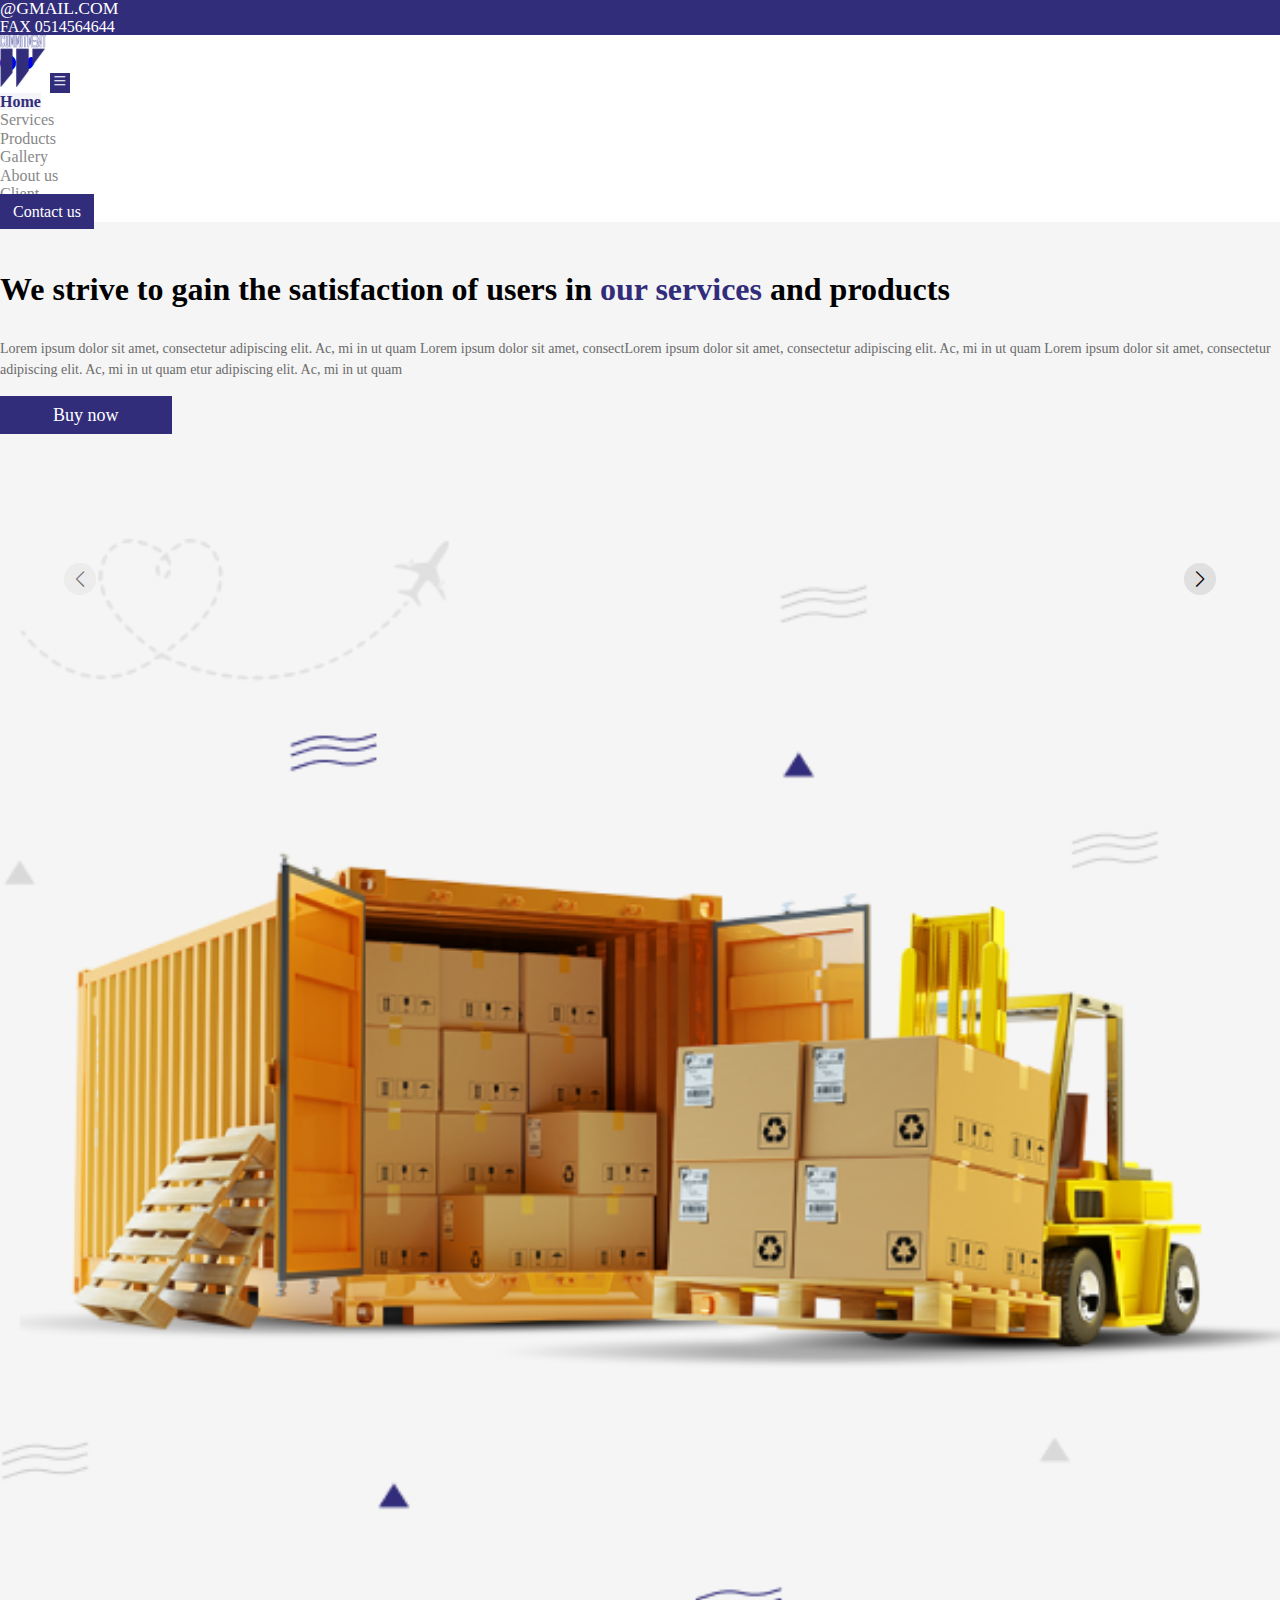
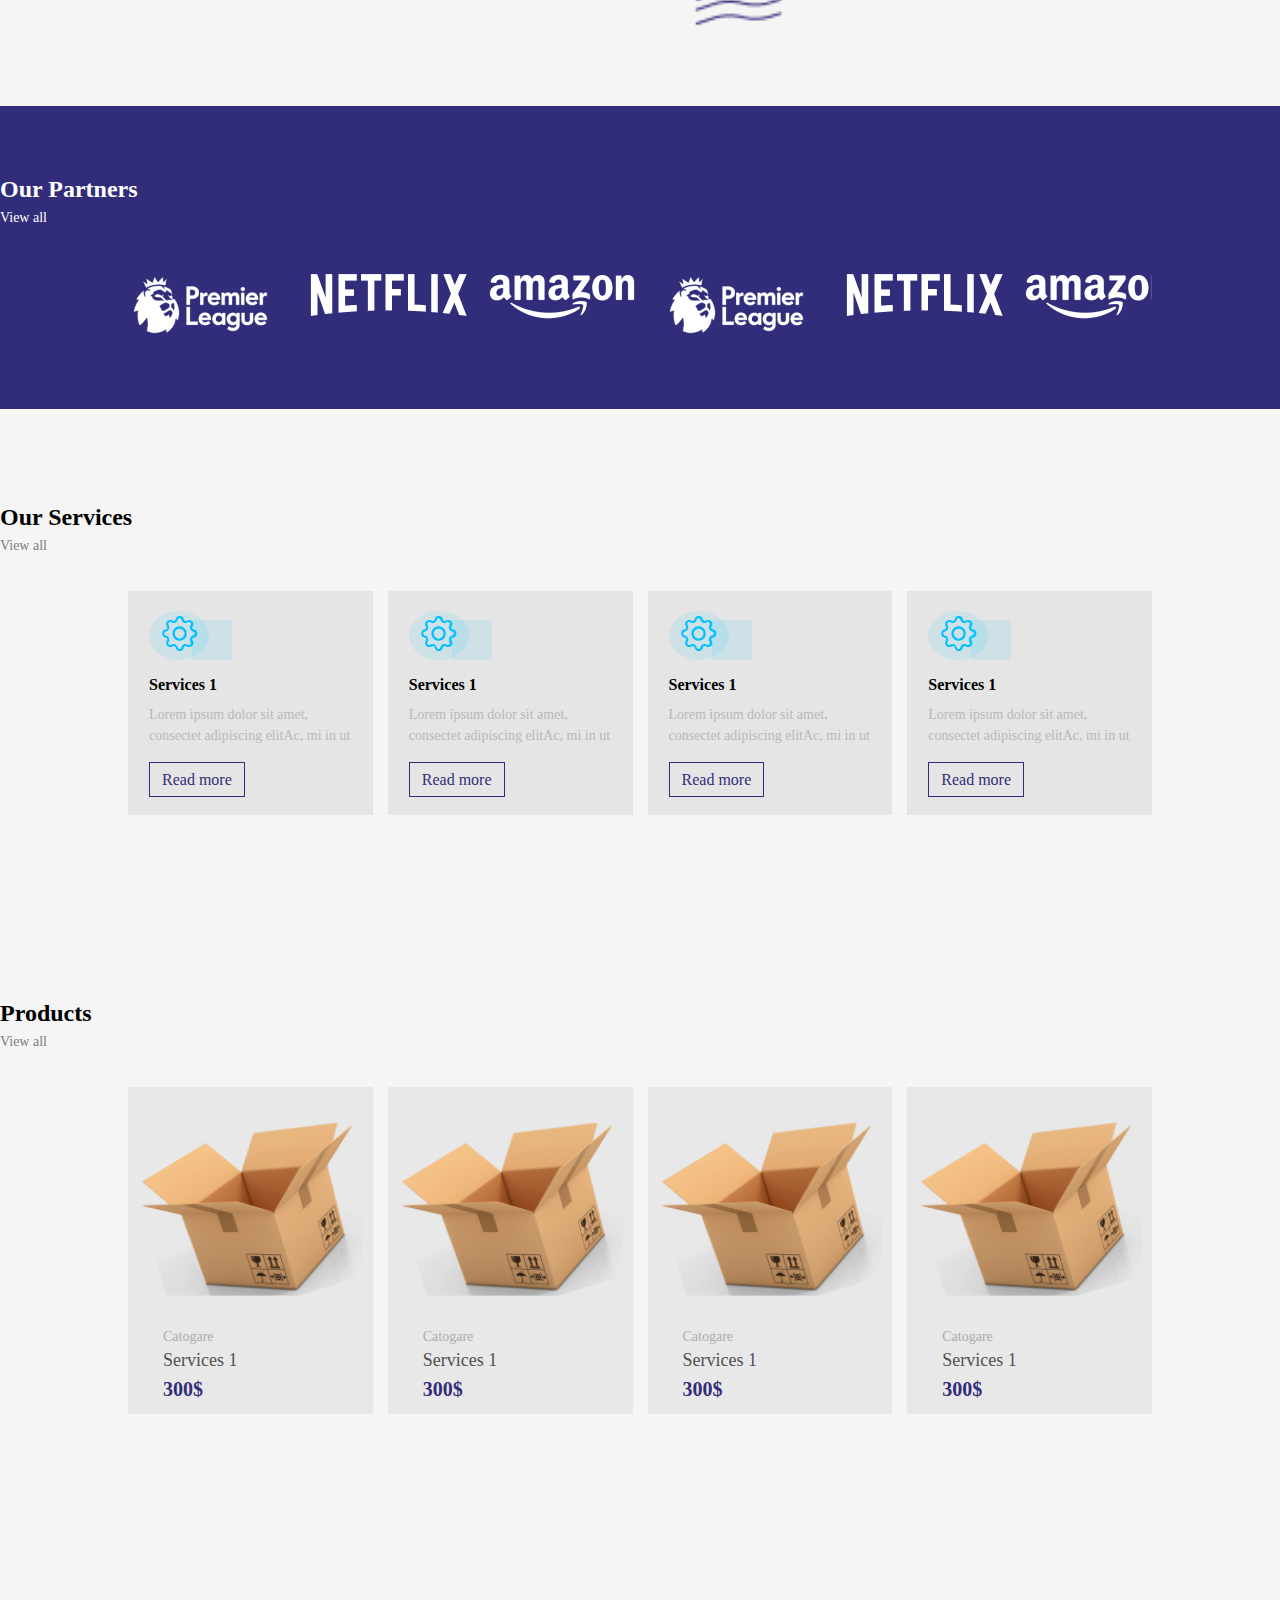
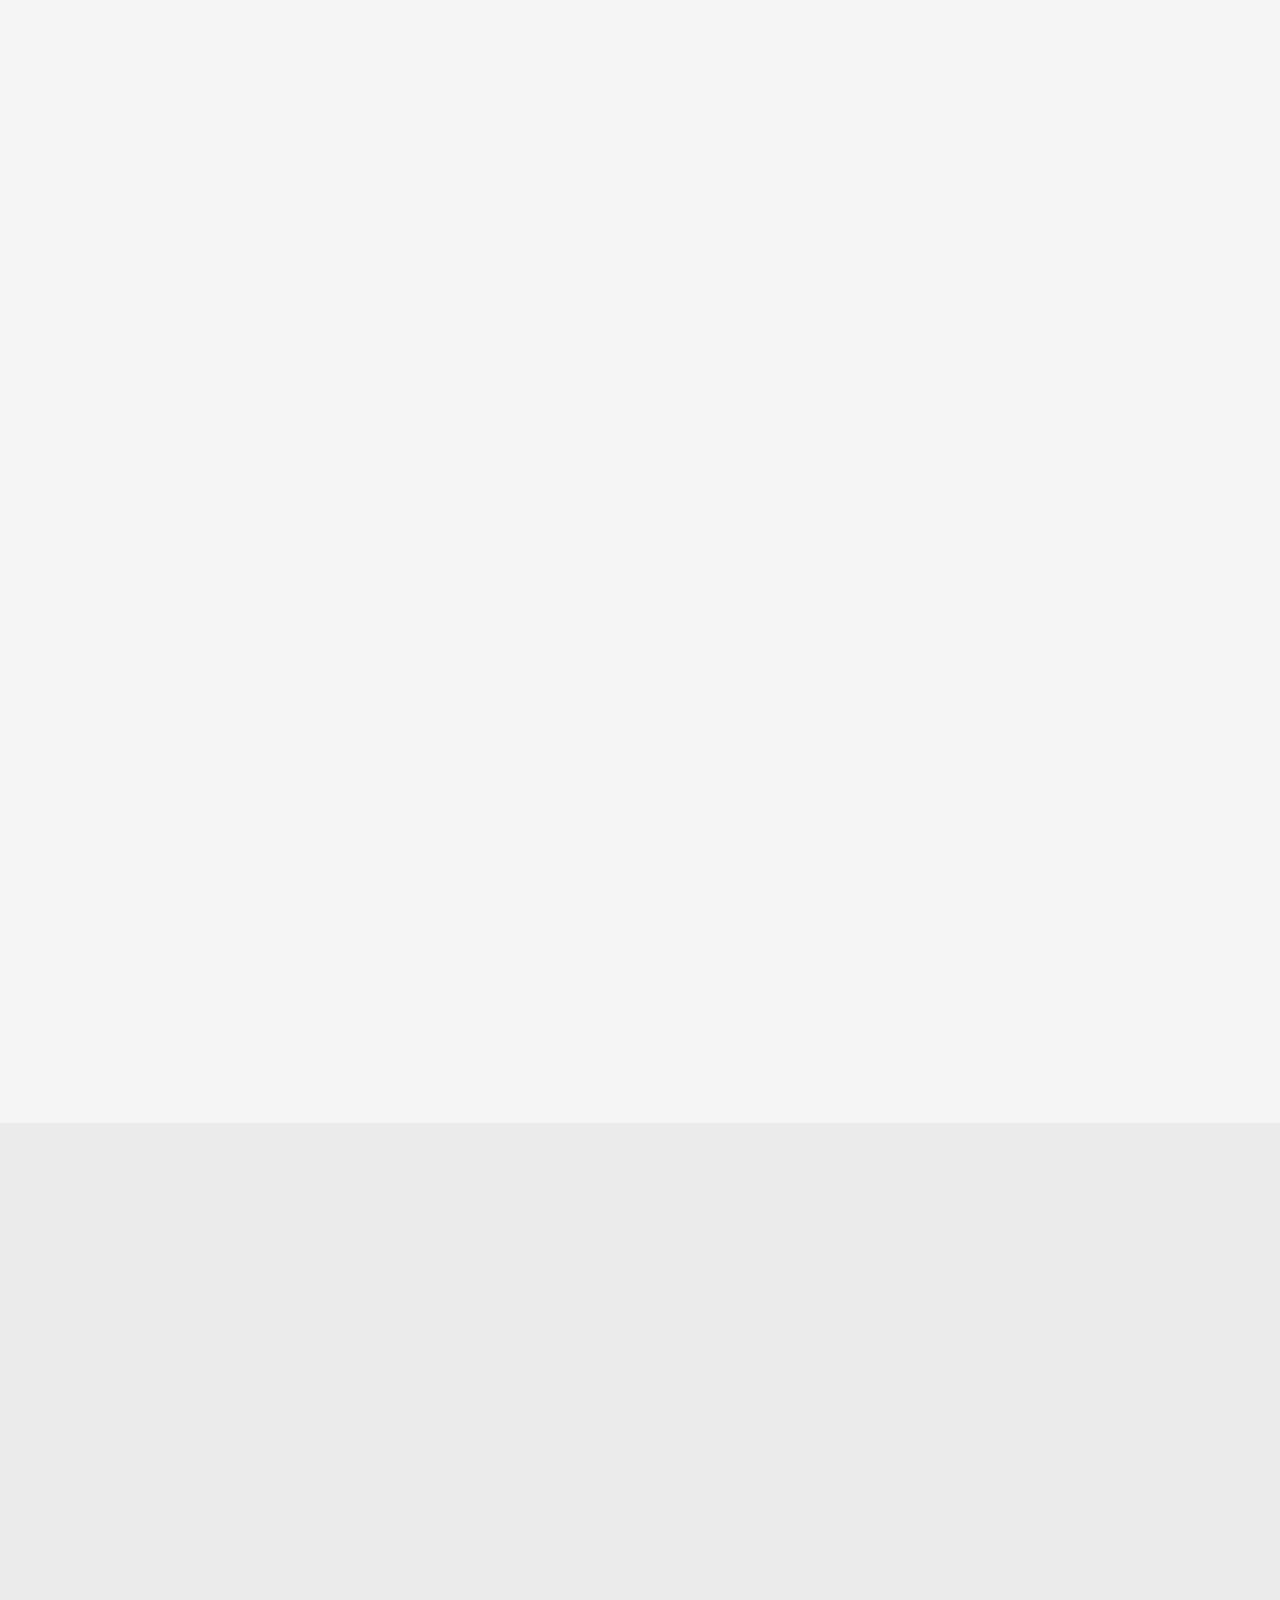
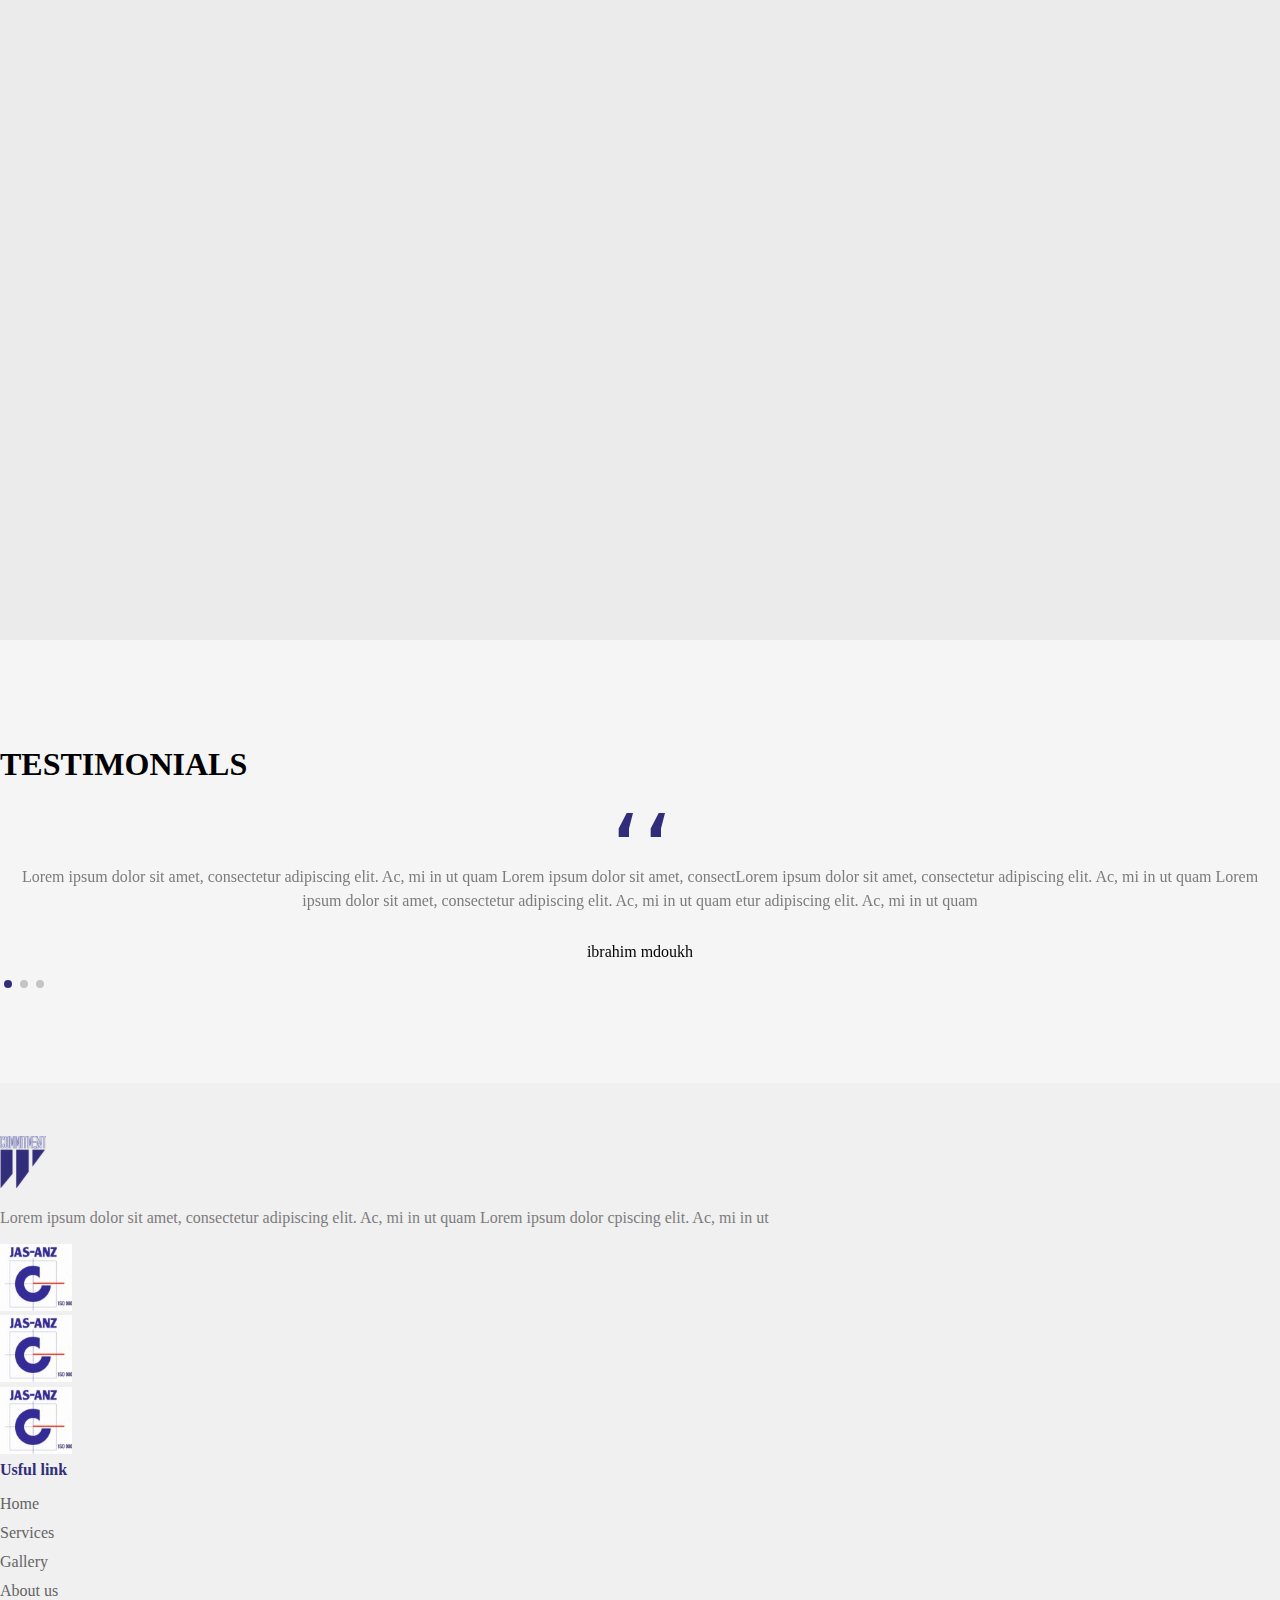
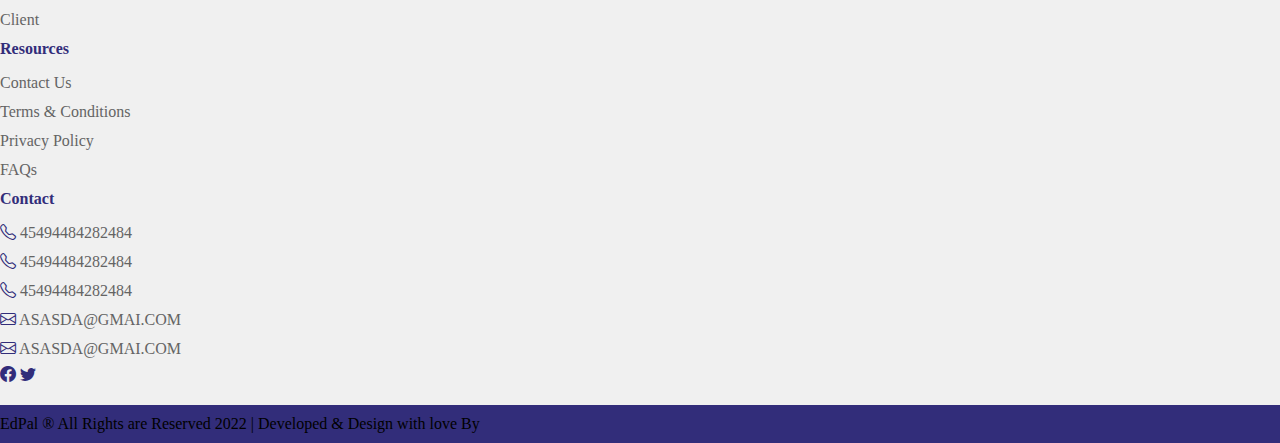
<file: index.html>
<!doctype html>
<html lang="en">

<head>
    <meta charset="utf-8">
    <meta name="viewport" content="width=device-width, initial-scale=1">
    <title>شركة</title>
    <!-- cdn bootstrap -->
    <link href="https://cdn.jsdelivr.net/npm/bootstrap@5.2.3/dist/css/bootstrap.min.css" rel="stylesheet"
        integrity="sha384-rbsA2VBKQhggwzxH7pPCaAqO46MgnOM80zW1RWuH61DGLwZJEdK2Kadq2F9CUG65" crossorigin="anonymous">
    <!-- icone -->
    <link rel="stylesheet" href="https://cdn.jsdelivr.net/npm/bootstrap-icons@1.10.2/font/bootstrap-icons.css">
    <!-- normalize -->
    <link rel="stylesheet" href="css/normalize.css">
    <!-- font -->
    <link rel="preconnect" href="https://fonts.googleapis.com">
    <link rel="preconnect" href="https://fonts.gstatic.com" crossorigin>
    <link
        href="https://fonts.googleapis.com/css2?family=Poppins:ital,wght@0,100;0,200;0,300;0,400;0,500;0,600;0,700;0,800;0,900;1,100;1,200;1,300;1,500;1,600;1,700;1,800;1,900&display=swap"
        rel="stylesheet">
    <!-- swiper -->
    <link rel="stylesheet" href="https://cdn.jsdelivr.net/npm/swiper@8/swiper-bundle.min.css" />
    <!-- animat css -->
    <link rel="stylesheet" href="css/animate.css">
    <!-- main css -->
    <link rel="stylesheet" href="css/main.css">
</head>

<body>
    <!-- header -->
    <header class="d-flex flex-column position-sticky">
        <div class="contact-detals">
            <div class="container d-flex justify-content-around align-items-center">
                <div class="d-flex w-100">
                    <p class="ms-3 mb-0"><i class="bi bi-envelope-fill"></i> DFSF@GMAIL.COM</p>
                    <p class="ms-3 mb-0"> FAX 0514564644</p>
                    <p class="ms-3 mb-0"><i class="bi bi-telephone"></i> 0514564644</p>
                </div>
                <div class="d-flex justify-content-end flex-shrink-1">
                    <a href="#" class="me-3 mb-0 text-white"><i class="bi bi-facebook"></i></a>
                    <a href="#" class="me-3 mb-0 text-white"><i class="bi bi-twitter"></i></a>
                </div>
            </div>
        </div>
        <nav class="navbar navbar-expand-lg bg-light">
            <div class="container">
                <a class="navbar-brand" href="index.html">
                    <svg width="46" height="52" viewBox="0 0 46 52" fill="none" xmlns="http://www.w3.org/2000/svg"
                        xmlns:xlink="http://www.w3.org/1999/xlink">
                        <rect width="46" height="52" fill="url(#pattern0)" />
                        <defs>
                            <pattern id="pattern0" patternContentUnits="objectBoundingBox" width="1" height="1">
                                <use xlink:href="#image0_48_845"
                                    transform="translate(0 -0.00594909) scale(0.00359712 0.00318207)" />
                            </pattern>
                            <image id="image0_48_845" width="278" height="318"
                                xlink:href="[data-uri]" />
                        </defs>
                    </svg>
                </a>
                <button class="navbar-toggler" type="button" data-bs-toggle="collapse"
                    data-bs-target="#navbarSupportedContent" aria-controls="navbarSupportedContent"
                    aria-expanded="false" aria-label="Toggle navigation">
                    <span class="navbar-toggler-icon"><i class="bi bi-list"></i></span>
                </button>
                <div class="collapse navbar-collapse" id="navbarSupportedContent">
                    <ul class="navbar-nav me-auto mb-2 mb-lg-0">
                        <li class="nav-item">
                            <a class="nav-link ps-3 active" aria-current="page" href="#">Home</a>
                        </li>
                        <li class="nav-item">
                            <a class="nav-link ps-3" aria-current="page" href="#">Services</a>
                        </li>
                        <li class="nav-item">
                            <a class="nav-link ps-3" aria-current="page" href="#">Products</a>
                        </li>
                        <li class="nav-item">
                            <a class="nav-link ps-3" aria-current="page" href="#">Gallery</a>
                        </li>
                        <li class="nav-item">
                            <a class="nav-link ps-3" aria-current="page" href="#">About us</a>
                        </li>
                        <li class="nav-item">
                            <a class="nav-link ps-3" aria-current="page" href="#">Client</a>
                        </li>
                    </ul>
                    <a href="#" class="main-button">Contact us</a>
                </div>
            </div>
        </nav>
    </header>
    <!-- header -->
    <main>
        <!-- hero -->
        <section class="hero">
            <div class="container">
                <div class="row align-items-center wow fadeInLeft">
                    <div class="content col-lg-6 order-1 order-lg-0">
                        <h1>We strive to gain the satisfaction of users in <span>our services</span> and products</h1>
                        <p>Lorem ipsum dolor sit amet, consectetur adipiscing elit. Ac, mi in ut quam Lorem ipsum dolor
                            sit amet, consectLorem ipsum dolor sit amet, consectetur adipiscing elit. Ac, mi in ut quam
                            Lorem ipsum dolor sit amet, consectetur adipiscing elit. Ac, mi in ut quam etur adipiscing
                            elit. Ac, mi in ut quam </p>
                        <a href="" class="main-button">Buy now</a>
                    </div>
                    <div class="img col-lg-6 order-0 order-lg-1 wow fadeInRight">
                        <figure>
                            <img src="./imges/hero.png" alt="">
                        </figure>
                    </div>
                </div>
            </div>
        </section>
        <!-- hero -->
        <!-- our-partners -->
        <section class="our-partners position-relative">
            <div class="container">
                <div class="d-flex justify-content-between align-items-center">
                    <h3>Our Partners</h3>
                    <a href="">View all</a>
                </div>
            </div>
            <div class="swiper swiperr container">
                <div class="swiper-wrapper align-items-center">
                    <div class="swiper-slide">
                        <div class="slider-image text-center"><img src="./imges/premier(1).png" alt="premier"></div>
                    </div>
                    <div class="swiper-slide">
                        <div class="slider-image text-center"><img src="./imges/net.png" alt="net"></div>
                    </div>
                    <div class="swiper-slide">
                        <div class="slider-image text-center"><img src="./imges/amazon.png" alt="amazon"></div>
                    </div>
                    <div class="swiper-slide">
                        <div class="slider-image text-center"><img src="./imges/premier(1).png" alt="premier"></div>
                    </div>
                    <div class="swiper-slide">
                        <div class="slider-image text-center"><img src="./imges/net.png" alt="net"></div>
                    </div>
                    <div class="swiper-slide">
                        <div class="slider-image text-center"><img src="./imges/amazon.png" alt="amazon"></div>
                    </div>
                    <div class="swiper-slide">
                        <div class="slider-image text-center"><img src="./imges/premier(1).png" alt="premier"></div>
                    </div>
                    <div class="swiper-slide">
                        <div class="slider-image text-center"><img src="./imges/net.png" alt="net"></div>
                    </div>
                    <div class="swiper-slide">
                        <div class="slider-image text-center"><img src="./imges/amazon.png" alt="amazon"></div>
                    </div>
                    <div class="swiper-slide">
                        <div class="slider-image text-center"><img src="./imges/premier(1).png" alt="premier"></div>
                    </div>
                    <div class="swiper-slide">
                        <div class="slider-image text-center"><img src="./imges/net.png" alt="net"></div>
                    </div>
                    <div class="swiper-slide">
                        <div class="slider-image text-center"><img src="./imges/amazon.png" alt="amazon"></div>
                    </div>
                </div>
            </div>
            <div class="swiper-button-prevr swiper-button-prev"></div>
            <div class="swiper-button-nextr swiper-button-next"></div>
        </section>
        <!-- our-partners -->
        <!-- Our Services-->
        <section class="our-services position-relative">
            <div class="container">
                <div class="d-flex justify-content-between align-items-center">
                    <h3>Our Services</h3>
                    <a href="">View all</a>
                </div>
            </div>
            <div class="swiper swiper1">
                <div class="swiper-wrapper">
                    <div class="swiper-slide">
                        <article>
                            <i class="bi bi-gear"></i>
                            <div class="content">
                                <h4>Services 1</h4>
                                <p>Lorem ipsum dolor sit amet, consectet adipiscing elitAc, mi in ut</p>
                                <a href="#" class="sec-button">Read more</a>
                            </div>
                        </article>
                    </div>
                    <div class="swiper-slide">
                        <article>
                            <i class="bi bi-gear"></i>
                            <div class="content">
                                <h4>Services 1</h4>
                                <p>Lorem ipsum dolor sit amet, consectet adipiscing elitAc, mi in ut</p>
                                <a href="#" class="sec-button">Read more</a>
                            </div>
                        </article>
                    </div>
                    <div class="swiper-slide">
                        <article>
                            <i class="bi bi-gear"></i>
                            <div class="content">
                                <h4>Services 1</h4>
                                <p>Lorem ipsum dolor sit amet, consectet adipiscing elitAc, mi in ut</p>
                                <a href="#" class="sec-button">Read more</a>
                            </div>
                        </article>
                    </div>
                    <div class="swiper-slide">
                        <article>
                            <i class="bi bi-gear"></i>
                            <div class="content">
                                <h4>Services 1</h4>
                                <p>Lorem ipsum dolor sit amet, consectet adipiscing elitAc, mi in ut</p>
                                <a href="#" class="sec-button">Read more</a>
                            </div>
                        </article>
                    </div>
                    <div class="swiper-slide">
                        <article>
                            <i class="bi bi-gear"></i>
                            <div class="content">
                                <h4>Services 1</h4>
                                <p>Lorem ipsum dolor sit amet, consectet adipiscing elitAc, mi in ut</p>
                                <a href="#" class="sec-button">Read more</a>
                            </div>
                        </article>
                    </div>
                    <div class="swiper-slide">
                        <article>
                            <i class="bi bi-gear"></i>
                            <div class="content">
                                <h4>Services 1</h4>
                                <p>Lorem ipsum dolor sit amet, consectet adipiscing elitAc, mi in ut</p>
                                <a href="#" class="sec-button">Read more</a>
                            </div>
                        </article>
                    </div>
                    <div class="swiper-slide">
                        <article>
                            <i class="bi bi-gear"></i>
                            <div class="content">
                                <h4>Services 1</h4>
                                <p>Lorem ipsum dolor sit amet, consectet adipiscing elitAc, mi in ut</p>
                                <a href="#" class="sec-button">Read more</a>
                            </div>
                        </article>
                    </div>
                    <div class="swiper-slide">
                        <article>
                            <i class="bi bi-gear"></i>
                            <div class="content">
                                <h4>Services 1</h4>
                                <p>Lorem ipsum dolor sit amet, consectet adipiscing elitAc, mi in ut</p>
                                <a href="#" class="sec-button">Read more</a>
                            </div>
                        </article>
                    </div>
                </div>
            </div>
            <div class="myprev1 swiper-button-prev"></div>
            <div class="mynext1 swiper-button-next"></div>
        </section>
        <!-- Our Services-->
        <!-- products -->
        <section class="products position-relative">
            <div class="container">
                <div class="d-flex justify-content-between align-items-center">
                    <h3>Products</h3>
                    <a href="">View all</a>
                </div>
            </div>
            <div class="swiper swiper2">
                <div class="swiper-wrapper">
                    <div class="swiper-slide">
                        <article>
                            <figure>
                                <img src="./imges/kisspng-webpack-blog-package-delivery-javascript-vue-js-5cb223531dd863 1.png"
                                    alt="">
                            </figure>
                            <div class="content">
                                <p>Catogare</p>
                                <h4>Services 1</h4>
                                <span>300$</span>
                            </div>
                        </article>
                    </div>
                    <div class="swiper-slide">
                        <article>
                            <figure>
                                <img src="./imges/kisspng-webpack-blog-package-delivery-javascript-vue-js-5cb223531dd863 1.png"
                                    alt="">
                            </figure>
                            <div class="content">
                                <p>Catogare</p>
                                <h4>Services 1</h4>
                                <span>300$</span>
                            </div>
                        </article>
                    </div>
                    <div class="swiper-slide">
                        <article>
                            <figure>
                                <img src="./imges/kisspng-webpack-blog-package-delivery-javascript-vue-js-5cb223531dd863 1.png"
                                    alt="">
                            </figure>
                            <div class="content">
                                <p>Catogare</p>
                                <h4>Services 1</h4>
                                <span>300$</span>
                            </div>
                        </article>
                    </div>
                    <div class="swiper-slide">
                        <article>
                            <figure>
                                <img src="./imges/kisspng-webpack-blog-package-delivery-javascript-vue-js-5cb223531dd863 1.png"
                                    alt="">
                            </figure>
                            <div class="content">
                                <p>Catogare</p>
                                <h4>Services 1</h4>
                                <span>300$</span>
                            </div>
                        </article>
                    </div>
                    <div class="swiper-slide">
                        <article>
                            <figure>
                                <img src="./imges/kisspng-webpack-blog-package-delivery-javascript-vue-js-5cb223531dd863 1.png"
                                    alt="">
                            </figure>
                            <div class="content">
                                <p>Catogare</p>
                                <h4>Services 1</h4>
                                <span>300$</span>
                            </div>
                        </article>
                    </div>
                    <div class="swiper-slide">
                        <article>
                            <figure>
                                <img src="./imges/kisspng-webpack-blog-package-delivery-javascript-vue-js-5cb223531dd863 1.png"
                                    alt="">
                            </figure>
                            <div class="content">
                                <p>Catogare</p>
                                <h4>Services 1</h4>
                                <span>300$</span>
                            </div>
                        </article>
                    </div>
                    <div class="swiper-slide">
                        <article>
                            <figure>
                                <img src="./imges/kisspng-webpack-blog-package-delivery-javascript-vue-js-5cb223531dd863 1.png"
                                    alt="">
                            </figure>
                            <div class="content">
                                <p>Catogare</p>
                                <h4>Services 1</h4>
                                <span>300$</span>
                            </div>
                        </article>
                    </div>
                    <div class="swiper-slide">
                        <article>
                            <figure>
                                <img src="./imges/kisspng-webpack-blog-package-delivery-javascript-vue-js-5cb223531dd863 1.png"
                                    alt="">
                            </figure>
                            <div class="content">
                                <p>Catogare</p>
                                <h4>Services 1</h4>
                                <span>300$</span>
                            </div>
                        </article>
                    </div>
                </div>
            </div>
            <div class="myprev2 swiper-button-prev"></div>
            <div class="mynext2 swiper-button-next"></div>
        </section>
        <!-- products -->
        <!-- Why Choose us-->
        <section class="chooseus">
            <div class="container">
                <div class="row align-items-center wow fadeInLeft">
                    <div class="content col-lg-6 order-1 order-lg-0">
                        <h2><span>Why</span> Choose us</h2>
                        <p>Lorem ipsum dolor sit amet, consectetur adipiscing elit. Ac, mi in ut quam Lorem ipsum dolor
                            sit amet, consectLorem ipsum dolor sit amet, consectetur adipiscing elit. Ac, mi in ut quam
                            Lorem ipsum dolor sit amet, consectetur adipiscing elit. Ac, mi in ut quam etur adipiscing
                            elit. Ac, mi in ut quam </p>
                        <p>Lorem ipsum dolor sit amet, consectetur adipiscing elit. Ac, mi in ut quam Lorem ipsum dolor
                            sit amet, consectLorem ipsum dolor sit amet, consectetur adipiscing elit. Ac, mi in ut quam
                            Lorem ipsum dolor sit amet, consectetur adipiscing elit. Ac, mi in ut quam etur adipiscing
                            elit. Ac, mi in ut quam </p>
                    </div>
                    <div class="img col-lg-6 order-0 order-lg-1 fadeInRight">
                        <figure>
                            <img src="./imges/chooseus.png" alt="">
                        </figure>
                    </div>
                </div>
            </div>
        </section>
        <!-- Why Choose us-->
        <!-- who -->
        <section class="who">
            <div class="container">
                <div class="row align-items-center wow flipInY">
                    <div class="content col-lg-6 order-1 order-lg-0">
                        <h2>Who <span>We Are ?</span></h2>
                        <p>Lorem ipsum dolor sit amet, consectetur adipiscing elit. Ac, mi in ut quam Lorem ipsum dolor
                            sit amet, consectLorem ipsum dolor sit amet, consectetur adipiscing elit. Ac, mi in ut quam
                            Lorem ipsum dolor sit amet, consectetur adipiscing elit. Ac, mi in ut quam etur adipiscing
                            elit. Ac, mi in ut quam </p>
                        <a href="" class="sec-button">Buy now</a>
                    </div>
                    <div class="img col-lg-6 order-0 order-lg-1 wow fadeInDown">
                        <figure>
                            <img src="./imges/who.png" alt="">
                        </figure>
                    </div>
                </div>
            </div>
        </section>
        <!-- who -->
        <!-- test -->
        <section class="test">
            <div class="container text-center">
                <h2>TESTIMONIALS</h2>
                <div class="swiper swiper3">
                    <div class="swiper-wrapper">
                        <div class="swiper-slide">
                            <article>
                                <p>Lorem ipsum dolor sit amet, consectetur adipiscing elit. Ac, mi in ut quam Lorem
                                    ipsum dolor sit amet, consectLorem ipsum dolor sit amet, consectetur adipiscing
                                    elit. Ac, mi in ut quam Lorem ipsum dolor sit amet, consectetur adipiscing elit. Ac,
                                    mi in ut quam etur adipiscing elit. Ac, mi in ut quam </p>
                                <h4>ibrahim mdoukh</h4>
                            </article>
                        </div>
                        <div class="swiper-slide">
                            <article>
                                <p>Lorem ipsum dolor sit amet, consectetur adipiscing elit. Ac, mi in ut quam Lorem
                                    ipsum dolor sit amet, consectLorem ipsum dolor sit amet, consectetur adipiscing
                                    elit. Ac, mi in ut quam Lorem ipsum dolor sit amet, consectetur adipiscing elit. Ac,
                                    mi in ut quam etur adipiscing elit. Ac, mi in ut quam </p>
                                <h4>ibrahim mdoukh</h4>
                            </article>
                        </div>
                        <div class="swiper-slide">
                            <article>
                                <p>Lorem ipsum dolor sit amet, consectetur adipiscing elit. Ac, mi in ut quam Lorem
                                    ipsum dolor sit amet, consectLorem ipsum dolor sit amet, consectetur adipiscing
                                    elit. Ac, mi in ut quam Lorem ipsum dolor sit amet, consectetur adipiscing elit. Ac,
                                    mi in ut quam etur adipiscing elit. Ac, mi in ut quam </p>
                                <h4>ibrahim mdoukh</h4>
                            </article>
                        </div>
                    </div>
                    <div class="swiper-pagination3"></div>
                </div>
            </div>
        </section>
        <!-- test -->
    </main>
    <!-- footer -->
    <footer>
        <div class="container">
            <div class="row">
                <div class="col-sm-6 col-lg-4">
                    <a class="navbar-brand" href="index.html">
                        <svg width="46" height="52" viewBox="0 0 46 52" fill="none" xmlns="http://www.w3.org/2000/svg"
                            xmlns:xlink="http://www.w3.org/1999/xlink">
                            <rect width="46" height="52" fill="url(#pattern0)" />
                            <defs>
                                <pattern id="pattern0" patternContentUnits="objectBoundingBox" width="1" height="1">
                                    <use xlink:href="#image0_48_845"
                                        transform="translate(0 -0.00594909) scale(0.00359712 0.00318207)" />
                                </pattern>
                                <image id="image0_48_845" width="278" height="318"
                                    xlink:href="[data-uri]" />
                            </defs>
                        </svg>
                    </a>
                    <p>Lorem ipsum dolor sit amet, consectetur adipiscing elit. Ac, mi in ut quam Lorem ipsum dolor  cpiscing elit. Ac, mi in ut </p>
                    <div class="row">
                        <div class="col-4"><img src="./imges/image 1.png" alt=""></div>
                        <div class="col-4"><img src="./imges/image 1.png" alt=""></div>
                        <div class="col-4"><img src="./imges/image 1.png" alt=""></div>
                    </div>
                </div>
                <div class="col-sm-6 col-lg-2">
                    <h4>Usful link</h4>
                    <ul>
                        <li><a href="#">Home</a></li>
                        <li><a href="#">Services</a></li>
                        <li><a href="#">Gallery</a></li>
                        <li><a href="#">About us</a></li>
                        <li><a href="#">Client</a></li>
                    </ul>
                </div>
                <div class="col-sm-6 col-lg-2">
                    <h4>Resources</h4>
                    <ul>
                        <li><a href="#">Contact Us</a></li>
                        <li><a href="#">Terms & Conditions</a></li>
                        <li><a href="#">Privacy Policy</a></li>
                        <li><a href="#">FAQs</a></li>
                    </ul>
                </div>
                <div class="col-sm-6 col-lg-2">
                    <h4>Contact</h4>
                    <ul>
                        <li><i class="bi bi-telephone"></i> 45494484282484</li>
                        <li><i class="bi bi-telephone"></i> 45494484282484</li>
                        <li><i class="bi bi-telephone"></i> 45494484282484</li>
                        <li><i class="bi bi-envelope"></i> ASASDA@GMAI.COM</li>
                        <li><i class="bi bi-envelope"></i> ASASDA@GMAI.COM</li>
                    </ul>
                    <div class="d-flex">
                    <a href="#" class="me-3 mb-0 text-white"><i class="bi bi-facebook"></i></a>
                    <a href="#" class="me-3 mb-0 text-white"><i class="bi bi-twitter"></i></a>
                </div>
                </div>
            </div>
        </div>
        <div class="sub-footer text-center text-white">
            EdPal ® All Rights are Reserved 2022 | Developed & Design with love By 
        </div>
    </footer>
    <!-- footer -->




    <!-- bootstap -->
    <script src="https://cdn.jsdelivr.net/npm/bootstrap@5.2.3/dist/js/bootstrap.bundle.min.js"
        integrity="sha384-kenU1KFdBIe4zVF0s0G1M5b4hcpxyD9F7jL+jjXkk+Q2h455rYXK/7HAuoJl+0I4"
        crossorigin="anonymous"></script>
    <!-- swiper -->
    <script src="https://cdn.jsdelivr.net/npm/swiper@8/swiper-bundle.min.js"></script>
    <!-- wow.js -->
    <script src="js/wow.min.js"></script>
    <!-- main js -->
    <script src="./js/main.js"></script>
</body>

</html>
</file>
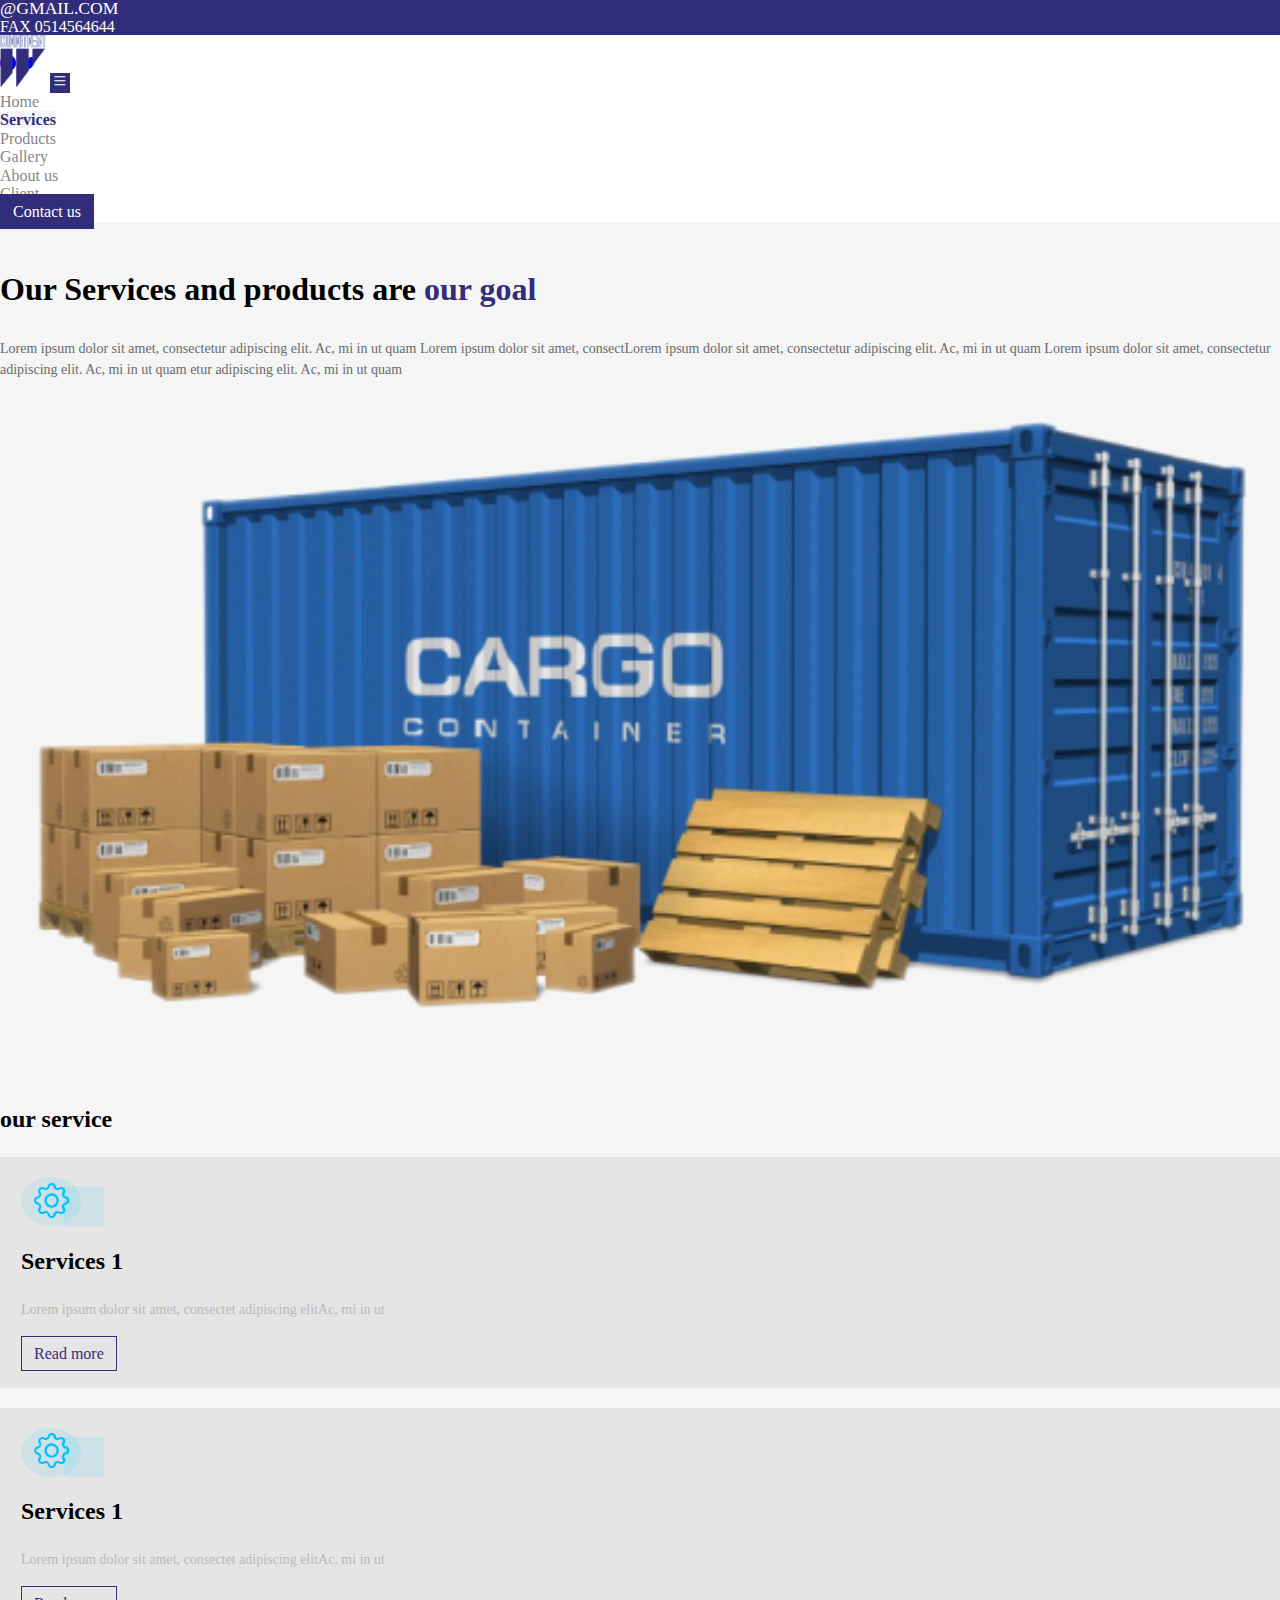
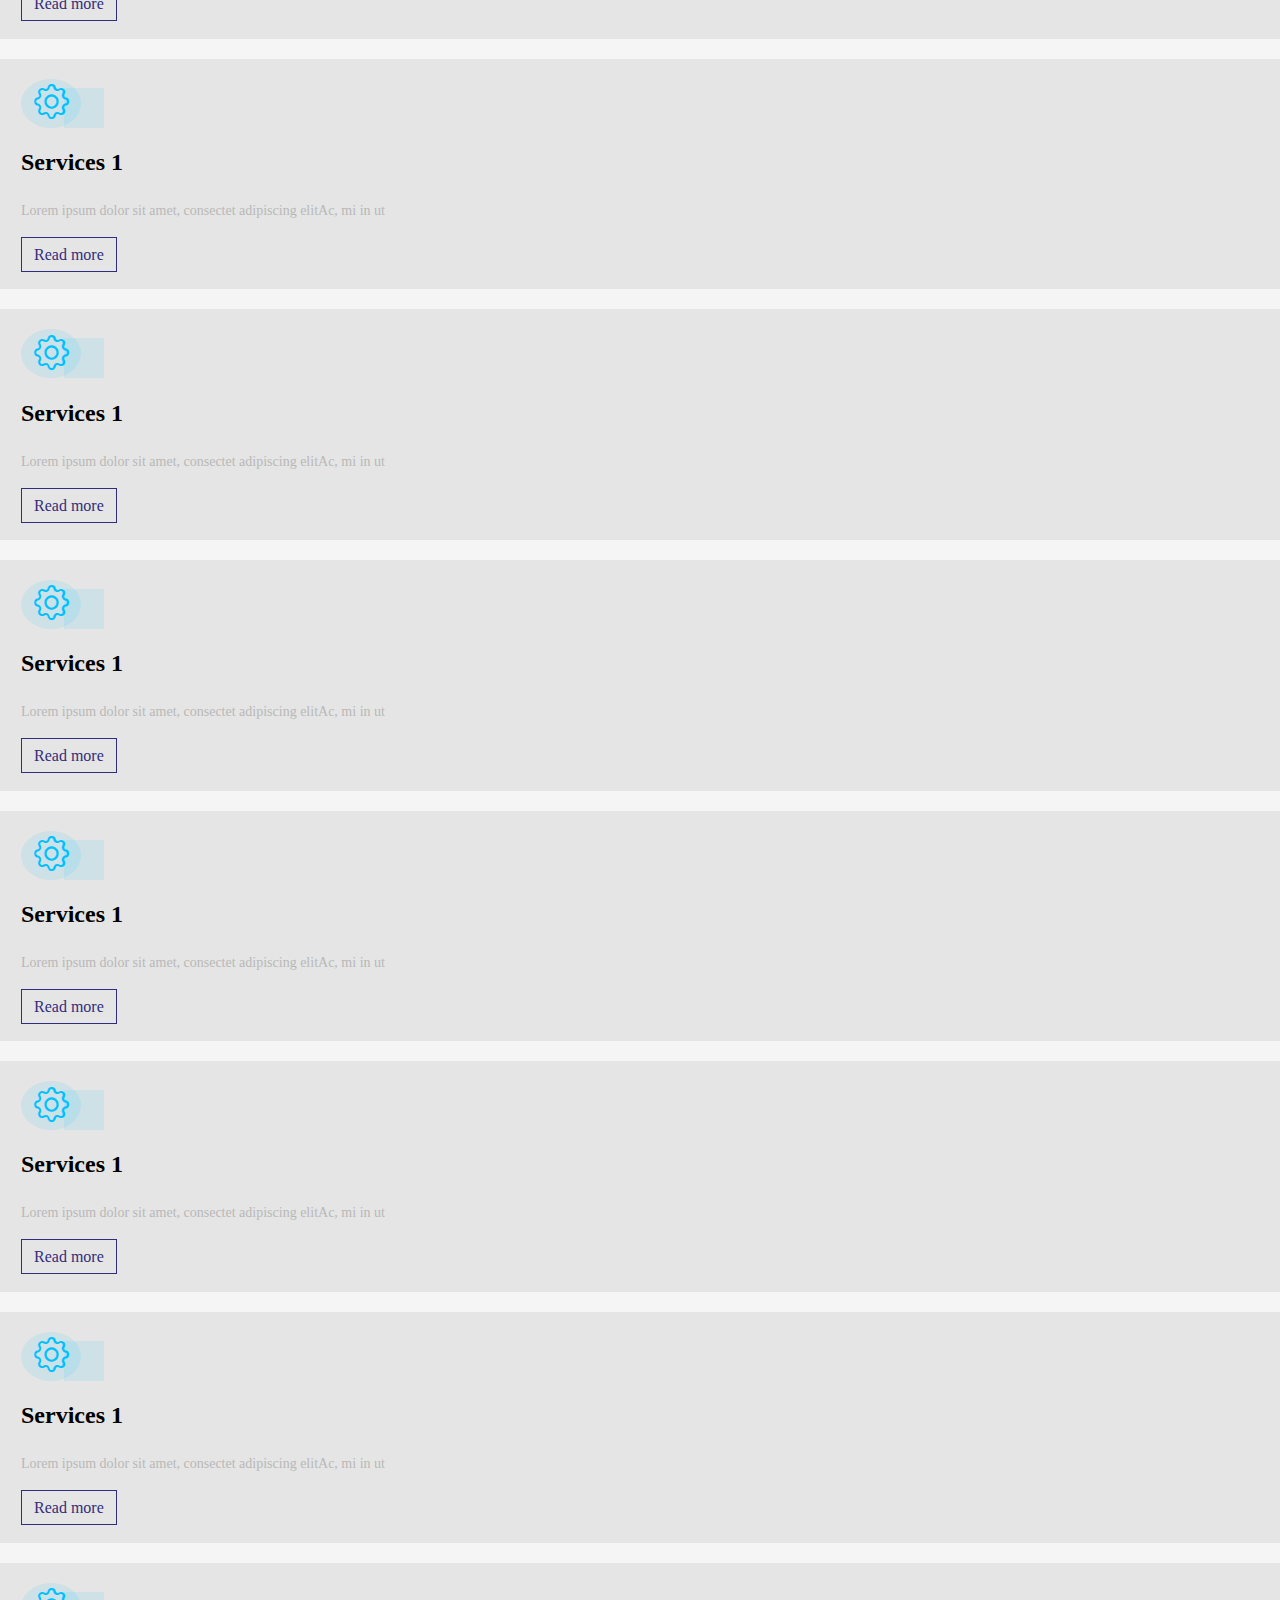
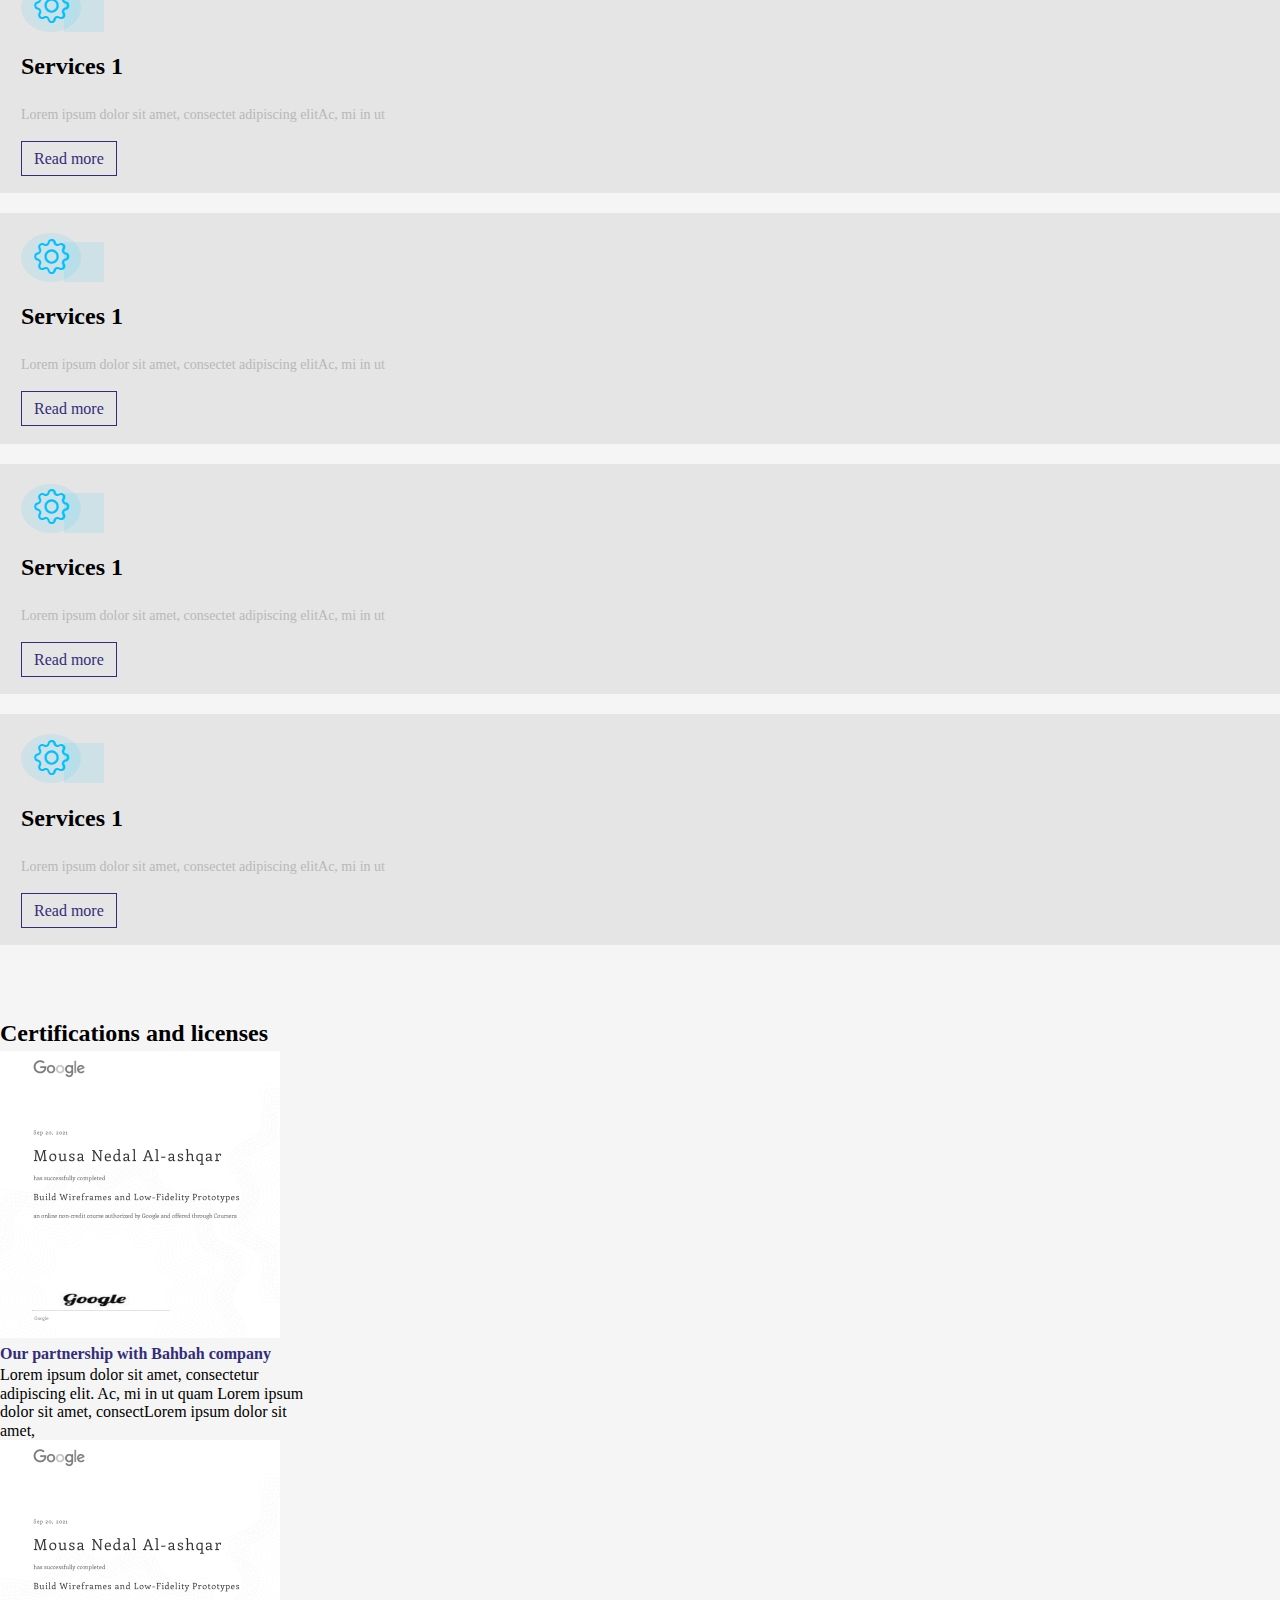
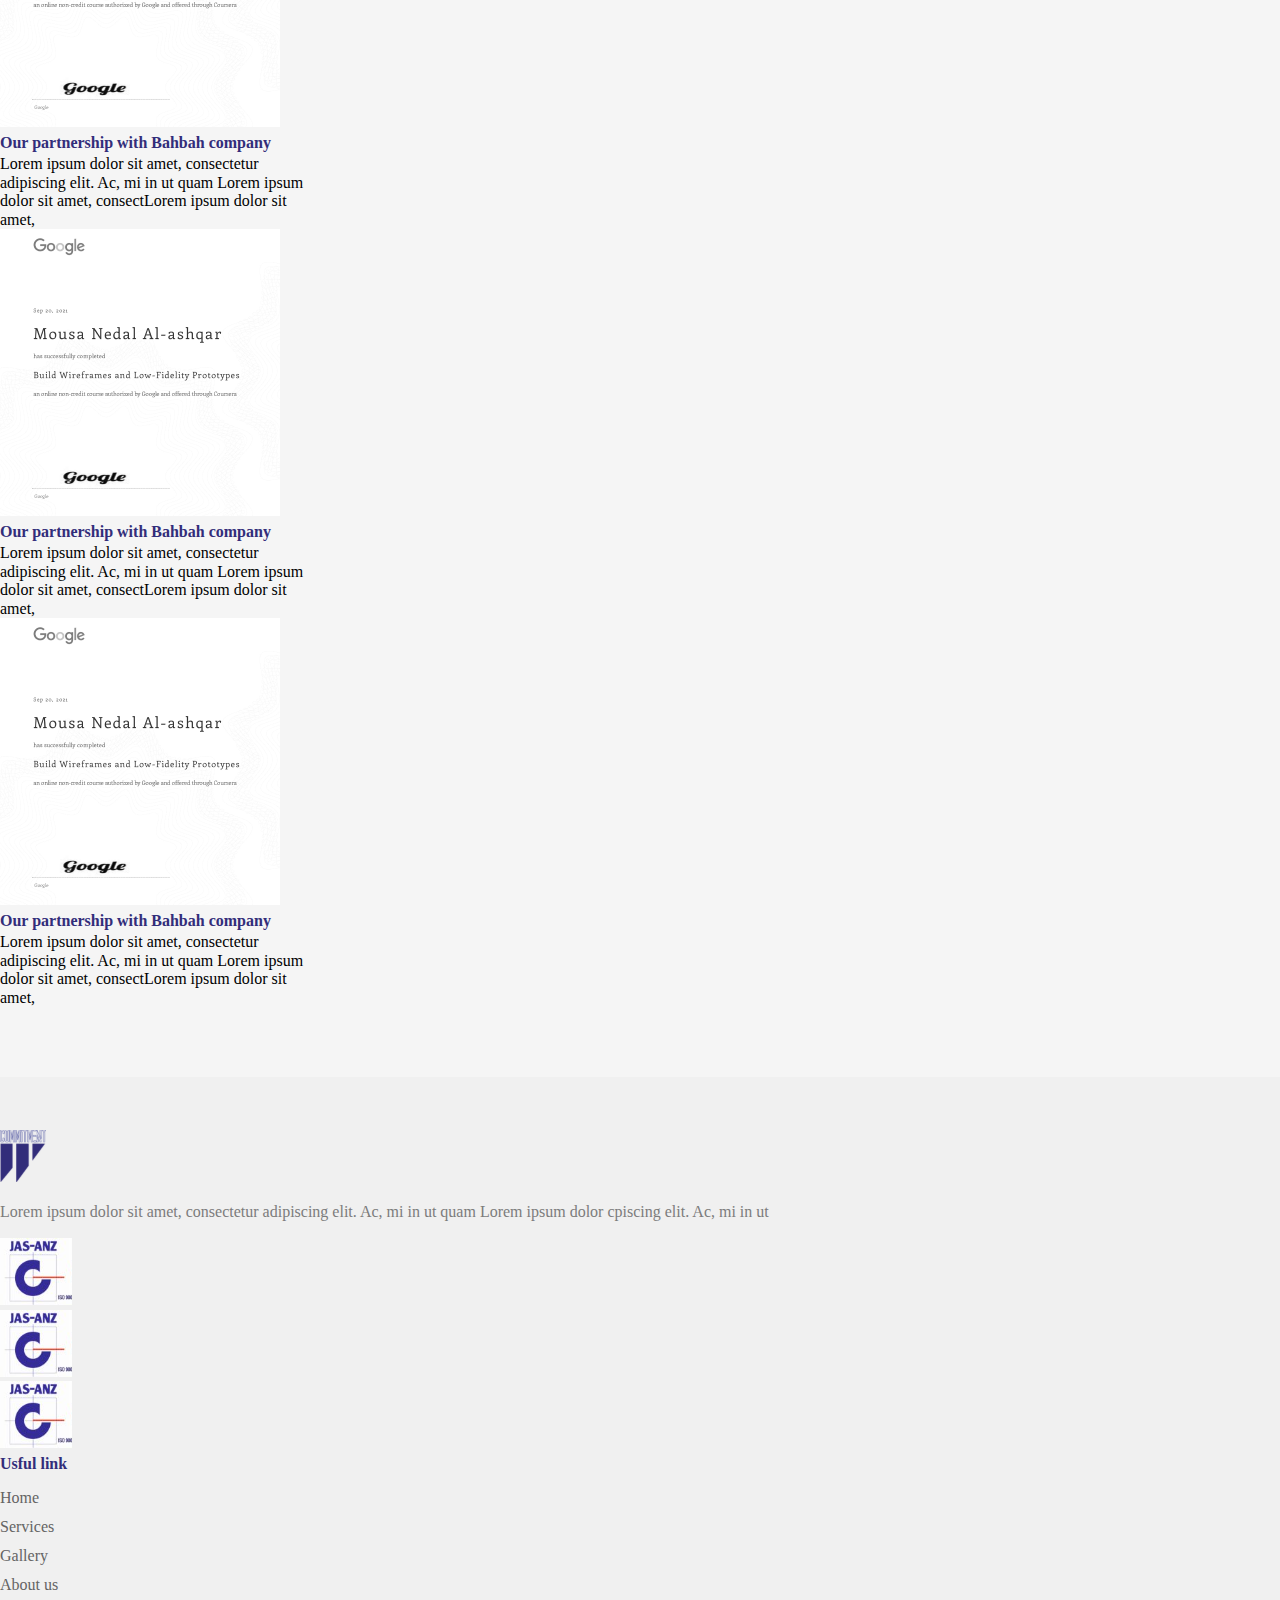
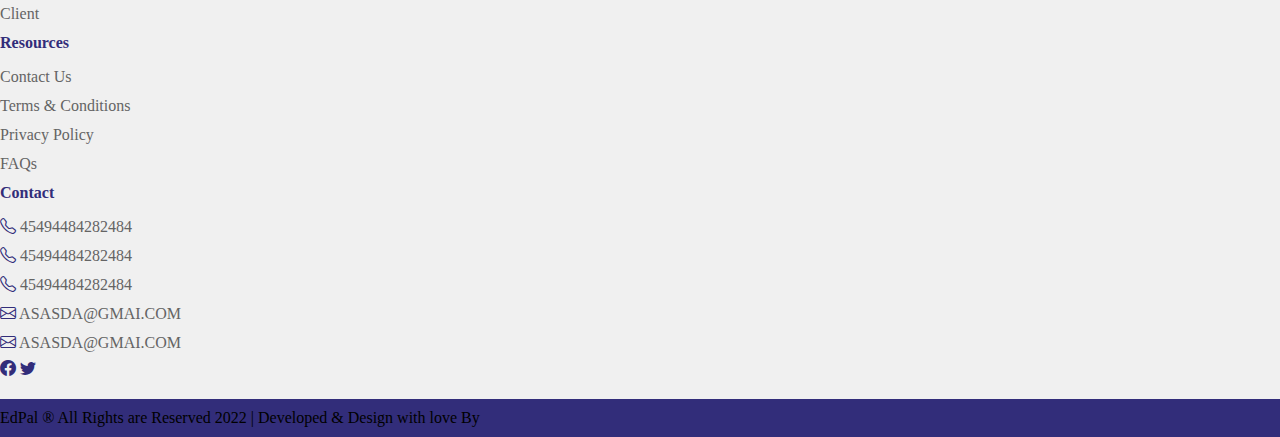
<file: services.html>
<!DOCTYPE html>
<html lang="en">

<head>
    <meta charset="utf-8">
    <meta name="viewport" content="width=device-width, initial-scale=1">
    <title>شركة</title>
    <!-- cdn bootstrap -->
    <link href="https://cdn.jsdelivr.net/npm/bootstrap@5.2.3/dist/css/bootstrap.min.css" rel="stylesheet"
        integrity="sha384-rbsA2VBKQhggwzxH7pPCaAqO46MgnOM80zW1RWuH61DGLwZJEdK2Kadq2F9CUG65" crossorigin="anonymous">
    <!-- icone -->
    <link rel="stylesheet" href="https://cdn.jsdelivr.net/npm/bootstrap-icons@1.10.2/font/bootstrap-icons.css">
    <!-- normalize -->
    <link rel="stylesheet" href="css/normalize.css">
    <!-- font -->
    <link rel="preconnect" href="https://fonts.googleapis.com">
    <link rel="preconnect" href="https://fonts.gstatic.com" crossorigin>
    <link
        href="https://fonts.googleapis.com/css2?family=Poppins:ital,wght@0,100;0,200;0,300;0,400;0,500;0,600;0,700;0,800;0,900;1,100;1,200;1,300;1,500;1,600;1,700;1,800;1,900&display=swap"
        rel="stylesheet">
    <!-- swiper -->
    <link rel="stylesheet" href="https://cdn.jsdelivr.net/npm/swiper@8/swiper-bundle.min.css" />
    <!-- animat css -->
    <link rel="stylesheet" href="css/animate.css">
    <!-- main css -->
    <link rel="stylesheet" href="css/main.css">
</head>

<body>
    <!-- header -->
    <header class="d-flex flex-column position-sticky">
        <div class="contact-detals">
            <div class="container d-flex justify-content-around align-items-center">
                <div class="d-flex w-100">
                    <p class="ms-3 mb-0"><i class="bi bi-envelope-fill"></i> DFSF@GMAIL.COM</p>
                    <p class="ms-3 mb-0"> FAX 0514564644</p>
                    <p class="ms-3 mb-0"><i class="bi bi-telephone"></i> 0514564644</p>
                </div>
                <div class="d-flex justify-content-end flex-shrink-1">
                    <a href="#" class="me-3 mb-0 text-white"><i class="bi bi-facebook"></i></a>
                    <a href="#" class="me-3 mb-0 text-white"><i class="bi bi-twitter"></i></a>
                </div>
            </div>
        </div>
        <nav class="navbar navbar-expand-lg bg-light">
            <div class="container">
                <a class="navbar-brand" href="index.html">
                    <svg width="46" height="52" viewBox="0 0 46 52" fill="none" xmlns="http://www.w3.org/2000/svg"
                        xmlns:xlink="http://www.w3.org/1999/xlink">
                        <rect width="46" height="52" fill="url(#pattern0)" />
                        <defs>
                            <pattern id="pattern0" patternContentUnits="objectBoundingBox" width="1" height="1">
                                <use xlink:href="#image0_48_845"
                                    transform="translate(0 -0.00594909) scale(0.00359712 0.00318207)" />
                            </pattern>
                            <image id="image0_48_845" width="278" height="318"
                                xlink:href="[data-uri]" />
                        </defs>
                    </svg>
                </a>
                <button class="navbar-toggler" type="button" data-bs-toggle="collapse"
                    data-bs-target="#navbarSupportedContent" aria-controls="navbarSupportedContent"
                    aria-expanded="false" aria-label="Toggle navigation">
                    <span class="navbar-toggler-icon"><i class="bi bi-list"></i></span>
                </button>
                <div class="collapse navbar-collapse" id="navbarSupportedContent">
                    <ul class="navbar-nav me-auto mb-2 mb-lg-0">
                        <li class="nav-item">
                            <a class="nav-link ps-3" aria-current="page" href="index.html">Home</a>
                        </li>
                        <li class="nav-item">
                            <a class="nav-link ps-3 active" aria-current="page" href="services.html">Services</a>
                        </li>
                        <li class="nav-item">
                            <a class="nav-link ps-3" aria-current="page" href="#">Products</a>
                        </li>
                        <li class="nav-item">
                            <a class="nav-link ps-3" aria-current="page" href="#">Gallery</a>
                        </li>
                        <li class="nav-item">
                            <a class="nav-link ps-3" aria-current="page" href="#">About us</a>
                        </li>
                        <li class="nav-item">
                            <a class="nav-link ps-3" aria-current="page" href="#">Client</a>
                        </li>
                    </ul>
                    <a href="#" class="main-button">Contact us</a>
                </div>
            </div>
        </nav>
    </header>
    <!-- header -->
    <main>
        <!-- hero -->
        <section class="hero">
            <div class="container">
                <div class="row align-items-center wow fadeInLeft">
                    <div class="content col-lg-6 order-1 order-lg-0">
                        <h1>Our Services and products are <span>our goal</span></h1>
                        <p>Lorem ipsum dolor sit amet, consectetur adipiscing elit. Ac, mi in ut quam Lorem ipsum dolor
                            sit amet, consectLorem ipsum dolor sit amet, consectetur adipiscing elit. Ac, mi in ut quam
                            Lorem ipsum dolor sit amet, consectetur adipiscing elit. Ac, mi in ut quam etur adipiscing
                            elit. Ac, mi in ut quam </p>
                    </div>
                    <div class="img col-lg-6 order-0 order-lg-1 wow fadeInRight">
                        <figure>
                            <img src="./imges/kisspng-navi-mumbai-freight-forwarding-agency-freight-tran-goods-wagon-5b1ee4182fa723 1.png"
                                alt="">
                        </figure>
                    </div>
                </div>
            </div>
        </section>
        <!-- hero -->
        <!-- service -->
        <section class="services-pro">
            <div class="container">
                <h4>our service</h4>
                <div class="row">
                    <div class="col-lg-3 col-md-6 col-xsm-12">
                        <article>
                            <i class="bi bi-gear"></i>
                            <div class="content">
                                <h4>Services 1</h4>
                                <p>Lorem ipsum dolor sit amet, consectet adipiscing elitAc, mi in ut</p>
                                <a href="services1.html" class="sec-button">Read more</a>
                            </div>
                        </article>
                    </div>
                    <div class="col-lg-3 col-md-6 col-xsm-12">
                        <article>
                            <i class="bi bi-gear"></i>
                            <div class="content">
                                <h4>Services 1</h4>
                                <p>Lorem ipsum dolor sit amet, consectet adipiscing elitAc, mi in ut</p>
                                <a href="services1.html" class="sec-button">Read more</a>
                            </div>
                        </article>
                    </div>
                    <div class="col-lg-3 col-md-6 col-xsm-12">
                        <article>
                            <i class="bi bi-gear"></i>
                            <div class="content">
                                <h4>Services 1</h4>
                                <p>Lorem ipsum dolor sit amet, consectet adipiscing elitAc, mi in ut</p>
                                <a href="services1.html" class="sec-button">Read more</a>
                            </div>
                        </article>
                    </div>
                    <div class="col-lg-3 col-md-6 col-xsm-12">
                        <article>
                            <i class="bi bi-gear"></i>
                            <div class="content">
                                <h4>Services 1</h4>
                                <p>Lorem ipsum dolor sit amet, consectet adipiscing elitAc, mi in ut</p>
                                <a href="services1.html" class="sec-button">Read more</a>
                            </div>
                        </article>
                    </div>
                </div>
                <div class="row">
                    <div class="col-lg-3 col-md-6 col-xsm-12">
                        <article>
                            <i class="bi bi-gear"></i>
                            <div class="content">
                                <h4>Services 1</h4>
                                <p>Lorem ipsum dolor sit amet, consectet adipiscing elitAc, mi in ut</p>
                                <a href="services1.html" class="sec-button">Read more</a>
                            </div>
                        </article>
                    </div>
                    <div class="col-lg-3 col-md-6 col-xsm-12">
                        <article>
                            <i class="bi bi-gear"></i>
                            <div class="content">
                                <h4>Services 1</h4>
                                <p>Lorem ipsum dolor sit amet, consectet adipiscing elitAc, mi in ut</p>
                                <a href="services1.html" class="sec-button">Read more</a>
                            </div>
                        </article>
                    </div>
                    <div class="col-lg-3 col-md-6 col-xsm-12">
                        <article>
                            <i class="bi bi-gear"></i>
                            <div class="content">
                                <h4>Services 1</h4>
                                <p>Lorem ipsum dolor sit amet, consectet adipiscing elitAc, mi in ut</p>
                                <a href="services1.html" class="sec-button">Read more</a>
                            </div>
                        </article>
                    </div>
                    <div class="col-lg-3 col-md-6 col-xsm-12">
                        <article>
                            <i class="bi bi-gear"></i>
                            <div class="content">
                                <h4>Services 1</h4>
                                <p>Lorem ipsum dolor sit amet, consectet adipiscing elitAc, mi in ut</p>
                                <a href="services1.html" class="sec-button">Read more</a>
                            </div>
                        </article>
                    </div>
                </div>
                <div class="row">
                    <div class="col-lg-3 col-md-6 col-xsm-12">
                        <article>
                            <i class="bi bi-gear"></i>
                            <div class="content">
                                <h4>Services 1</h4>
                                <p>Lorem ipsum dolor sit amet, consectet adipiscing elitAc, mi in ut</p>
                                <a href="services1.html" class="sec-button">Read more</a>
                            </div>
                        </article>
                    </div>
                    <div class="col-lg-3 col-md-6 col-xsm-12">
                        <article>
                            <i class="bi bi-gear"></i>
                            <div class="content">
                                <h4>Services 1</h4>
                                <p>Lorem ipsum dolor sit amet, consectet adipiscing elitAc, mi in ut</p>
                                <a href="services1.html" class="sec-button">Read more</a>
                            </div>
                        </article>
                    </div>
                    <div class="col-lg-3 col-md-6 col-xsm-12">
                        <article>
                            <i class="bi bi-gear"></i>
                            <div class="content">
                                <h4>Services 1</h4>
                                <p>Lorem ipsum dolor sit amet, consectet adipiscing elitAc, mi in ut</p>
                                <a href="services1.html" class="sec-button">Read more</a>
                            </div>
                        </article>
                    </div>
                    <div class="col-lg-3 col-md-6 col-xsm-12">
                        <article>
                            <i class="bi bi-gear"></i>
                            <div class="content">
                                <h4>Services 1</h4>
                                <p>Lorem ipsum dolor sit amet, consectet adipiscing elitAc, mi in ut</p>
                                <a href="services1.html" class="sec-button">Read more</a>
                            </div>
                        </article>
                    </div>
                </div>
            </div>
        </section>
        <!-- service -->
        <!--  Certifications and licenses-->
        <section class="certifications">
            <div class="container">
                <h4>Certifications and licenses</h4>
                <div class="row">
                    <div class="col-lg-3 col-md-6 col-xsm-12 card" style="width: 18rem;">
                        <img src="./imges/3 3.png" class="card-img-top" alt="...">
                        <div class="card-body">
                            <h4>Our partnership with Bahbah
                                company</h4>
                            <p class="card-text">Lorem ipsum dolor sit amet, consectetur adipiscing elit. Ac, mi in ut
                                quam Lorem ipsum dolor sit amet, consectLorem ipsum dolor sit amet, </p>
                        </div>
                    </div>
                    <div class="col-lg-3 col-md-6 col-xsm-12 card" style="width: 18rem;">
                        <img src="./imges/3 3.png" class="card-img-top" alt="...">
                        <div class="card-body">
                            <h4>Our partnership with Bahbah
                                company</h4>
                            <p class="card-text">Lorem ipsum dolor sit amet, consectetur adipiscing elit. Ac, mi in ut
                                quam Lorem ipsum dolor sit amet, consectLorem ipsum dolor sit amet, </p>
                        </div>
                    </div>
                    <div class="col-lg-3 col-md-6 col-xsm-12 card" style="width: 18rem;">
                        <img src="./imges/3 3.png" class="card-img-top" alt="...">
                        <div class="card-body">
                            <h4>Our partnership with Bahbah
                                company</h4>
                            <p class="card-text">Lorem ipsum dolor sit amet, consectetur adipiscing elit. Ac, mi in ut
                                quam Lorem ipsum dolor sit amet, consectLorem ipsum dolor sit amet, </p>
                        </div>
                    </div>
                    <div class="col-lg-3 col-md-6 col-xsm-12 card" style="width: 18rem;">
                        <img src="./imges/3 3.png" class="card-img-top" alt="...">
                        <div class="card-body">
                            <h4>Our partnership with Bahbah
                                company</h4>
                            <p class="card-text">Lorem ipsum dolor sit amet, consectetur adipiscing elit. Ac, mi in ut
                                quam Lorem ipsum dolor sit amet, consectLorem ipsum dolor sit amet, </p>
                        </div>
                    </div>
                </div>
            </div>
        </section>
        <!-- Certifications and licenses -->
    </main>
    <!-- footer -->
    <footer>
        <div class="container">
            <div class="row">
                <div class="col-sm-6 col-lg-4">
                    <a class="navbar-brand" href="index.html">
                        <svg width="46" height="52" viewBox="0 0 46 52" fill="none" xmlns="http://www.w3.org/2000/svg"
                            xmlns:xlink="http://www.w3.org/1999/xlink">
                            <rect width="46" height="52" fill="url(#pattern0)" />
                            <defs>
                                <pattern id="pattern0" patternContentUnits="objectBoundingBox" width="1" height="1">
                                    <use xlink:href="#image0_48_845"
                                        transform="translate(0 -0.00594909) scale(0.00359712 0.00318207)" />
                                </pattern>
                                <image id="image0_48_845" width="278" height="318"
                                    xlink:href="[data-uri]" />
                            </defs>
                        </svg>
                    </a>
                    <p>Lorem ipsum dolor sit amet, consectetur adipiscing elit. Ac, mi in ut quam Lorem ipsum dolor
                        cpiscing elit. Ac, mi in ut </p>
                    <div class="row">
                        <div class="col-4"><img src="./imges/image 1.png" alt=""></div>
                        <div class="col-4"><img src="./imges/image 1.png" alt=""></div>
                        <div class="col-4"><img src="./imges/image 1.png" alt=""></div>
                    </div>
                </div>
                <div class="col-sm-6 col-lg-2">
                    <h4>Usful link</h4>
                    <ul>
                        <li><a href="index.html">Home</a></li>
                        <li><a href="services.html">Services</a></li>
                        <li><a href="#">Gallery</a></li>
                        <li><a href="#">About us</a></li>
                        <li><a href="#">Client</a></li>
                    </ul>
                </div>
                <div class="col-sm-6 col-lg-2">
                    <h4>Resources</h4>
                    <ul>
                        <li><a href="#">Contact Us</a></li>
                        <li><a href="#">Terms & Conditions</a></li>
                        <li><a href="#">Privacy Policy</a></li>
                        <li><a href="#">FAQs</a></li>
                    </ul>
                </div>
                <div class="col-sm-6 col-lg-2">
                    <h4>Contact</h4>
                    <ul>
                        <li><i class="bi bi-telephone"></i> 45494484282484</li>
                        <li><i class="bi bi-telephone"></i> 45494484282484</li>
                        <li><i class="bi bi-telephone"></i> 45494484282484</li>
                        <li><i class="bi bi-envelope"></i> ASASDA@GMAI.COM</li>
                        <li><i class="bi bi-envelope"></i> ASASDA@GMAI.COM</li>
                    </ul>
                    <div class="d-flex">
                        <a href="#" class="me-3 mb-0 text-white"><i class="bi bi-facebook"></i></a>
                        <a href="#" class="me-3 mb-0 text-white"><i class="bi bi-twitter"></i></a>
                    </div>
                </div>
            </div>
        </div>
        <div class="sub-footer text-center text-white">
            EdPal ® All Rights are Reserved 2022 | Developed & Design with love By
        </div>
    </footer>
    <!-- footer -->
    <!-- bootstap -->
    <script src="https://cdn.jsdelivr.net/npm/bootstrap@5.2.3/dist/js/bootstrap.bundle.min.js"
        integrity="sha384-kenU1KFdBIe4zVF0s0G1M5b4hcpxyD9F7jL+jjXkk+Q2h455rYXK/7HAuoJl+0I4"
        crossorigin="anonymous"></script>
    <!-- swiper -->
    <script src="https://cdn.jsdelivr.net/npm/swiper@8/swiper-bundle.min.js"></script>
    <!-- wow.js -->
    <script src="js/wow.min.js"></script>
    <!-- main js -->
    <script src="./js/main.js"></script>
</body>

</html>
</file>
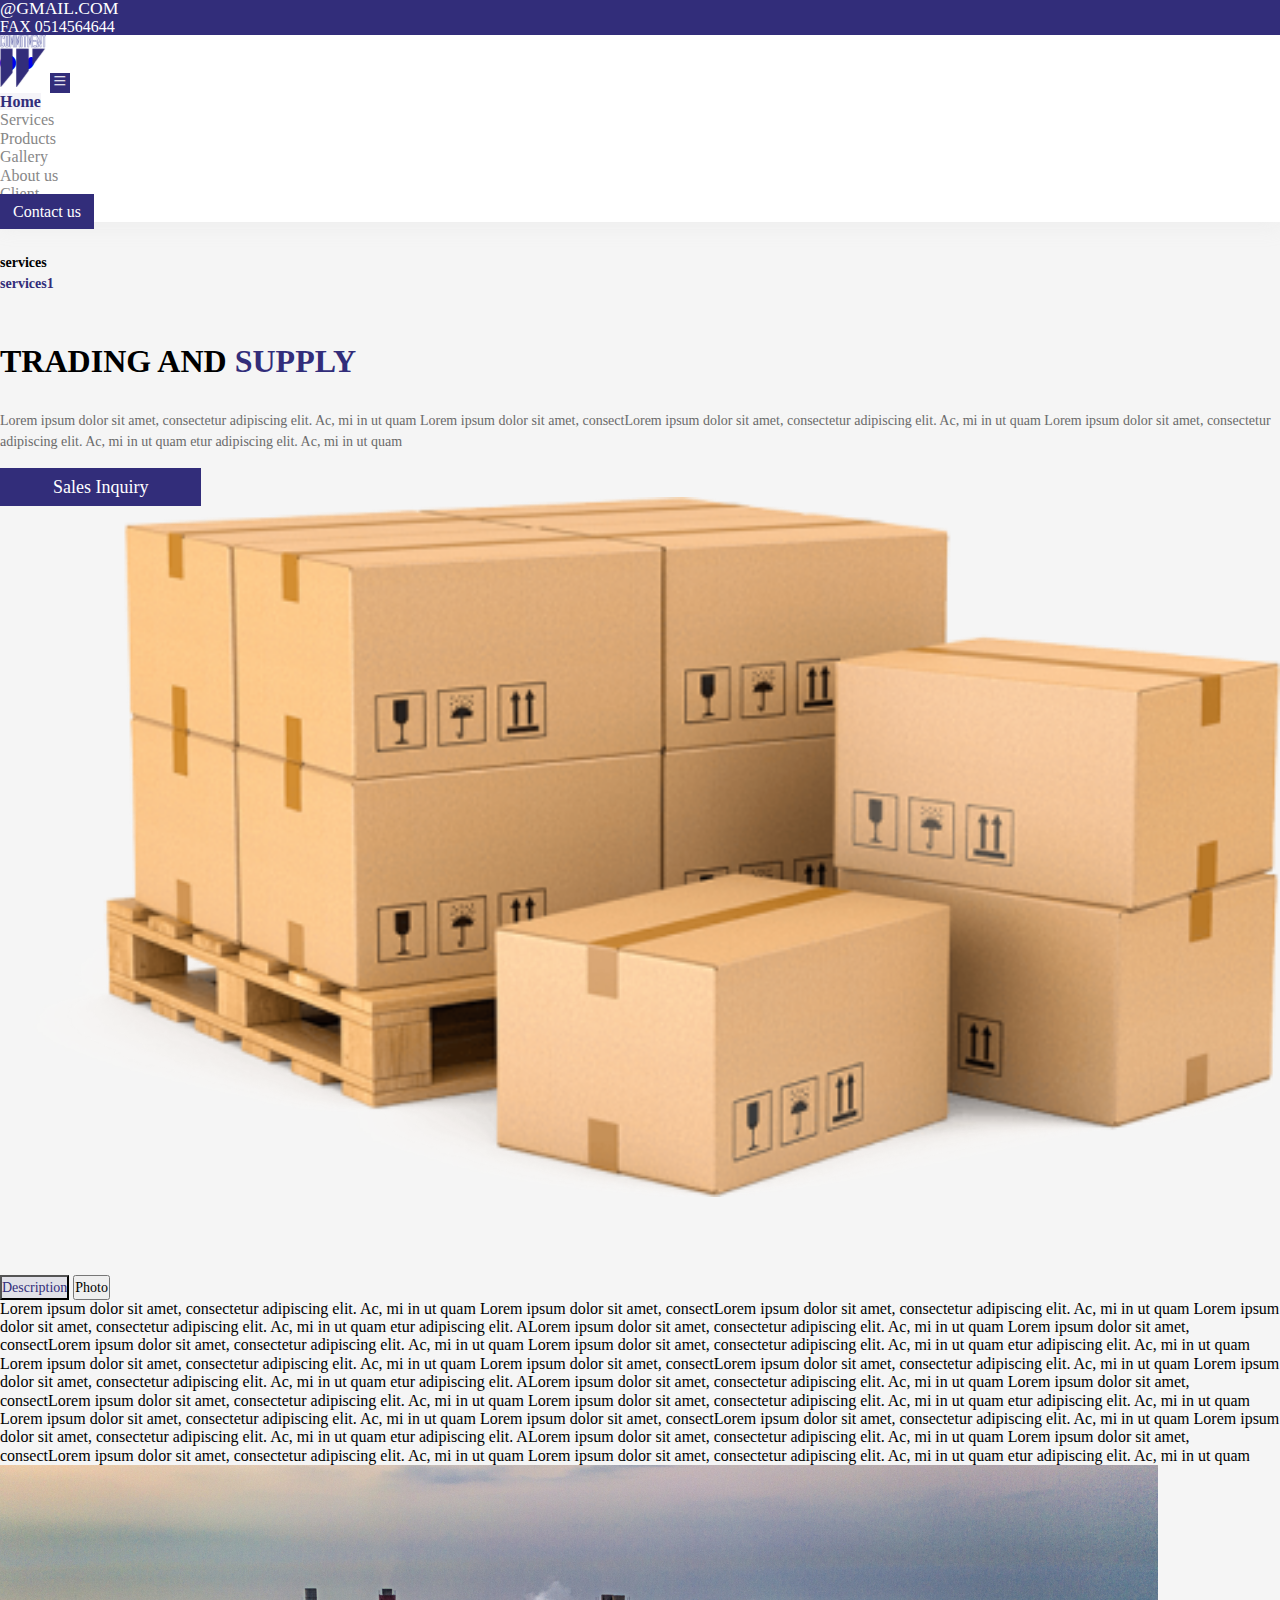
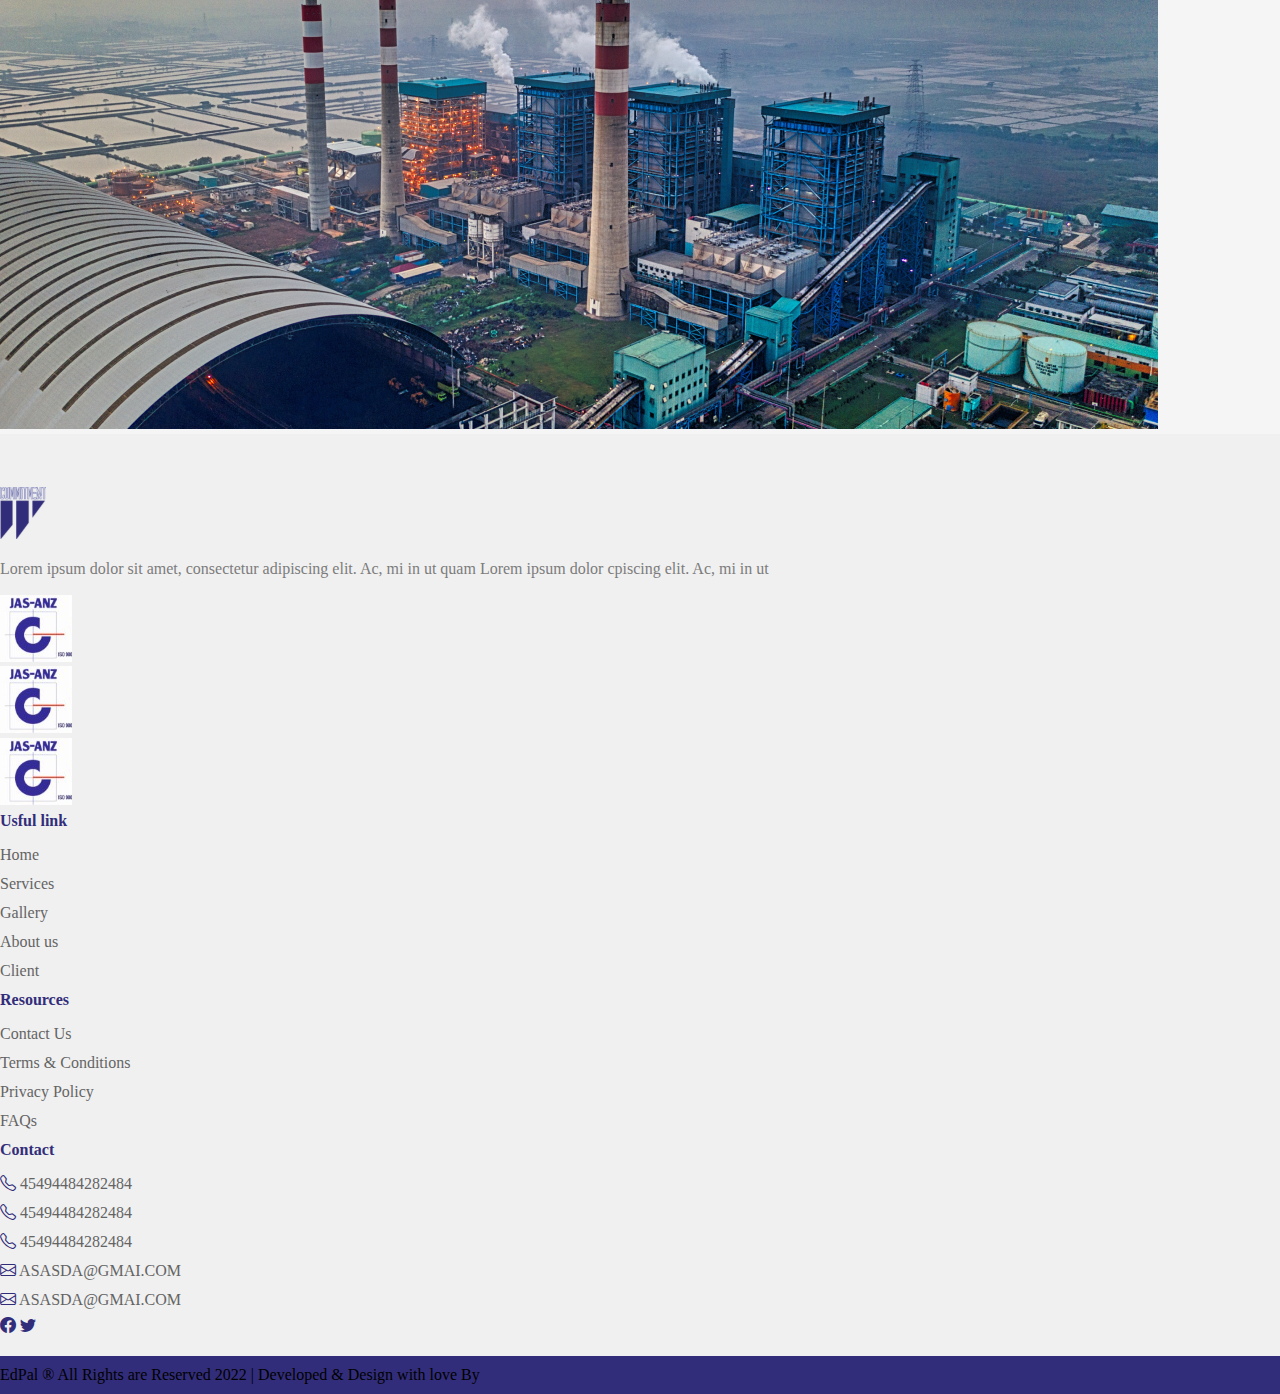
<file: services1.html>
<!doctype html>
<html lang="en">

<head>
    <meta charset="utf-8">
    <meta name="viewport" content="width=device-width, initial-scale=1">
    <title>شركة</title>
    <!-- cdn bootstrap -->
    <link href="https://cdn.jsdelivr.net/npm/bootstrap@5.2.3/dist/css/bootstrap.min.css" rel="stylesheet"
        integrity="sha384-rbsA2VBKQhggwzxH7pPCaAqO46MgnOM80zW1RWuH61DGLwZJEdK2Kadq2F9CUG65" crossorigin="anonymous">
    <!-- icone -->
    <link rel="stylesheet" href="https://cdn.jsdelivr.net/npm/bootstrap-icons@1.10.2/font/bootstrap-icons.css">
    <!-- normalize -->
    <link rel="stylesheet" href="css/normalize.css">
    <!-- font -->
    <link rel="preconnect" href="https://fonts.googleapis.com">
    <link rel="preconnect" href="https://fonts.gstatic.com" crossorigin>
    <link
        href="https://fonts.googleapis.com/css2?family=Poppins:ital,wght@0,100;0,200;0,300;0,400;0,500;0,600;0,700;0,800;0,900;1,100;1,200;1,300;1,500;1,600;1,700;1,800;1,900&display=swap"
        rel="stylesheet">
    <!-- swiper -->
    <link rel="stylesheet" href="https://cdn.jsdelivr.net/npm/swiper@8/swiper-bundle.min.css" />
    <!-- animat css -->
    <link rel="stylesheet" href="css/animate.css">
    <!-- main css -->
    <link rel="stylesheet" href="css/main.css">
</head>

<body>
    <!-- header -->
    <header class="d-flex flex-column position-sticky">
        <div class="contact-detals">
            <div class="container d-flex justify-content-around align-items-center">
                <div class="d-flex w-100">
                    <p class="ms-3 mb-0"><i class="bi bi-envelope-fill"></i> DFSF@GMAIL.COM</p>
                    <p class="ms-3 mb-0"> FAX 0514564644</p>
                    <p class="ms-3 mb-0"><i class="bi bi-telephone"></i> 0514564644</p>
                </div>
                <div class="d-flex justify-content-end flex-shrink-1">
                    <a href="#" class="me-3 mb-0 text-white"><i class="bi bi-facebook"></i></a>
                    <a href="#" class="me-3 mb-0 text-white"><i class="bi bi-twitter"></i></a>
                </div>
            </div>
        </div>
        <nav class="navbar navbar-expand-lg bg-light">
            <div class="container">
                <a class="navbar-brand" href="index.html">
                    <svg width="46" height="52" viewBox="0 0 46 52" fill="none" xmlns="http://www.w3.org/2000/svg"
                        xmlns:xlink="http://www.w3.org/1999/xlink">
                        <rect width="46" height="52" fill="url(#pattern0)" />
                        <defs>
                            <pattern id="pattern0" patternContentUnits="objectBoundingBox" width="1" height="1">
                                <use xlink:href="#image0_48_845"
                                    transform="translate(0 -0.00594909) scale(0.00359712 0.00318207)" />
                            </pattern>
                            <image id="image0_48_845" width="278" height="318"
                                xlink:href="[data-uri]" />
                        </defs>
                    </svg>
                </a>
                <button class="navbar-toggler" type="button" data-bs-toggle="collapse"
                    data-bs-target="#navbarSupportedContent" aria-controls="navbarSupportedContent"
                    aria-expanded="false" aria-label="Toggle navigation">
                    <span class="navbar-toggler-icon"><i class="bi bi-list"></i></span>
                </button>
                <div class="collapse navbar-collapse" id="navbarSupportedContent">
                    <ul class="navbar-nav me-auto mb-2 mb-lg-0">
                        <li class="nav-item">
                            <a class="nav-link ps-3 active" aria-current="page" href="index.html">Home</a>
                        </li>
                        <li class="nav-item">
                            <a class="nav-link ps-3" aria-current="page" href="services.html">Services</a>
                        </li>
                        <li class="nav-item">
                            <a class="nav-link ps-3" aria-current="page" href="#">Products</a>
                        </li>
                        <li class="nav-item">
                            <a class="nav-link ps-3" aria-current="page" href="#">Gallery</a>
                        </li>
                        <li class="nav-item">
                            <a class="nav-link ps-3" aria-current="page" href="#">About us</a>
                        </li>
                        <li class="nav-item">
                            <a class="nav-link ps-3" aria-current="page" href="#">Client</a>
                        </li>
                    </ul>
                    <a href="#" class="main-button">Contact us</a>
                </div>
            </div>
        </nav>
    </header>
    <!-- header -->
    <main>
        <section>
            <div class="container">
                <nav aria-label="breadcrumb">
                    <ol class="breadcrumb">
                        <li class="breadcrumb-item"><a href="#">services</a></li>
                        <li class="breadcrumb-item active" aria-current="page">services1</li>
                    </ol>
                </nav>
            </div>
        </section>
        <!-- hero -->
        <section class="hero">
            <div class="container">
                <div class="row align-items-center wow fadeInLeft">
                    <div class="content col-lg-6 order-1 order-lg-0">
                        <h1>TRADING AND <span>SUPPLY</span></h1>
                        <p>Lorem ipsum dolor sit amet, consectetur adipiscing elit. Ac, mi in ut quam Lorem ipsum dolor
                            sit amet, consectLorem ipsum dolor sit amet, consectetur adipiscing elit. Ac, mi in ut quam
                            Lorem ipsum dolor sit amet, consectetur adipiscing elit. Ac, mi in ut quam etur adipiscing
                            elit. Ac, mi in ut quam </p>
                        <a href="" class="main-button">Sales Inquiry</a>
                    </div>
                    <div class="img col-lg-6 order-0 order-lg-1 wow fadeInRight">
                        <figure>
                            <img src="imges/sad.png" alt="">
                        </figure>
                    </div>
                </div>
            </div>
        </section>
        <!-- hero -->
        <!-- dis -->
        <section class="dis">
            <div class="container">
                <nav>
                    <div class="nav nav-tabs" id="nav-tab" role="tablist">
                        <button class="nav-link active" id="nav-home-tab" data-bs-toggle="tab"
                            data-bs-target="#nav-home" type="button" role="tab" aria-controls="nav-home"
                            aria-selected="true">Description </button>
                        <button class="nav-link" id="nav-profile-tab" data-bs-toggle="tab" data-bs-target="#nav-profile"
                            type="button" role="tab" aria-controls="nav-profile" aria-selected="false">Photo</button>
                    </div>
                </nav>
                <div class="tab-content" id="nav-tabContent">
                    <div class="tab-pane fade show active" id="nav-home" role="tabpanel" aria-labelledby="nav-home-tab"
                        tabindex="0">
                        <p>
                            Lorem ipsum dolor sit amet, consectetur adipiscing elit. Ac, mi in ut quam Lorem ipsum dolor
                            sit amet, consectLorem ipsum dolor sit amet, consectetur adipiscing elit. Ac, mi in ut quam
                            Lorem ipsum dolor sit amet, consectetur adipiscing elit. Ac, mi in ut quam etur adipiscing
                            elit. ALorem ipsum dolor sit amet, consectetur adipiscing elit. Ac, mi in ut quam Lorem
                            ipsum dolor sit amet, consectLorem ipsum dolor sit amet, consectetur adipiscing elit. Ac, mi
                            in ut quam Lorem ipsum dolor sit amet, consectetur adipiscing elit. Ac, mi in ut quam etur
                            adipiscing elit. Ac, mi in ut quam
                        </p>
                        <p>
                            Lorem ipsum dolor sit amet, consectetur adipiscing elit. Ac, mi in ut quam Lorem ipsum dolor
                            sit amet, consectLorem ipsum dolor sit amet, consectetur adipiscing elit. Ac, mi in ut quam
                            Lorem ipsum dolor sit amet, consectetur adipiscing elit. Ac, mi in ut quam etur adipiscing
                            elit. ALorem ipsum dolor sit amet, consectetur adipiscing elit. Ac, mi in ut quam Lorem
                            ipsum dolor sit amet, consectLorem ipsum dolor sit amet, consectetur adipiscing elit. Ac, mi
                            in ut quam Lorem ipsum dolor sit amet, consectetur adipiscing elit. Ac, mi in ut quam etur
                            adipiscing elit. Ac, mi in ut quam
                        </p>
                        <p>
                            Lorem ipsum dolor sit amet, consectetur adipiscing elit. Ac, mi in ut quam Lorem ipsum dolor
                            sit amet, consectLorem ipsum dolor sit amet, consectetur adipiscing elit. Ac, mi in ut quam
                            Lorem ipsum dolor sit amet, consectetur adipiscing elit. Ac, mi in ut quam etur adipiscing
                            elit. ALorem ipsum dolor sit amet, consectetur adipiscing elit. Ac, mi in ut quam Lorem
                            ipsum dolor sit amet, consectLorem ipsum dolor sit amet, consectetur adipiscing elit. Ac, mi
                            in ut quam Lorem ipsum dolor sit amet, consectetur adipiscing elit. Ac, mi in ut quam etur
                            adipiscing elit. Ac, mi in ut quam
                        </p>
                    </div>
                    <div class="tab-pane fade" id="nav-profile" role="tabpanel" aria-labelledby="nav-profile-tab"
                        tabindex="0">
                    <figure>
                        <img src="imges/pexels-tom-fisk-5470452 1.png" alt="">
                    </figure>
                    </div>
                </div>
            </div>
        </section>
        <!-- dis -->
    </main>
    <!-- footer -->
    <footer>
        <div class="container">
            <div class="row">
                <div class="col-sm-6 col-lg-4">
                    <a class="navbar-brand" href="index.html">
                        <svg width="46" height="52" viewBox="0 0 46 52" fill="none" xmlns="http://www.w3.org/2000/svg"
                            xmlns:xlink="http://www.w3.org/1999/xlink">
                            <rect width="46" height="52" fill="url(#pattern0)" />
                            <defs>
                                <pattern id="pattern0" patternContentUnits="objectBoundingBox" width="1" height="1">
                                    <use xlink:href="#image0_48_845"
                                        transform="translate(0 -0.00594909) scale(0.00359712 0.00318207)" />
                                </pattern>
                                <image id="image0_48_845" width="278" height="318"
                                    xlink:href="[data-uri]" />
                            </defs>
                        </svg>
                    </a>
                    <p>Lorem ipsum dolor sit amet, consectetur adipiscing elit. Ac, mi in ut quam Lorem ipsum dolor
                        cpiscing elit. Ac, mi in ut </p>
                    <div class="row">
                        <div class="col-4"><img src="./imges/image 1.png" alt=""></div>
                        <div class="col-4"><img src="./imges/image 1.png" alt=""></div>
                        <div class="col-4"><img src="./imges/image 1.png" alt=""></div>
                    </div>
                </div>
                <div class="col-sm-6 col-lg-2">
                    <h4>Usful link</h4>
                    <ul>
                        <li><a href="#">Home</a></li>
                        <li><a href="#">Services</a></li>
                        <li><a href="#">Gallery</a></li>
                        <li><a href="#">About us</a></li>
                        <li><a href="#">Client</a></li>
                    </ul>
                </div>
                <div class="col-sm-6 col-lg-2">
                    <h4>Resources</h4>
                    <ul>
                        <li><a href="#">Contact Us</a></li>
                        <li><a href="#">Terms & Conditions</a></li>
                        <li><a href="#">Privacy Policy</a></li>
                        <li><a href="#">FAQs</a></li>
                    </ul>
                </div>
                <div class="col-sm-6 col-lg-2">
                    <h4>Contact</h4>
                    <ul>
                        <li><i class="bi bi-telephone"></i> 45494484282484</li>
                        <li><i class="bi bi-telephone"></i> 45494484282484</li>
                        <li><i class="bi bi-telephone"></i> 45494484282484</li>
                        <li><i class="bi bi-envelope"></i> ASASDA@GMAI.COM</li>
                        <li><i class="bi bi-envelope"></i> ASASDA@GMAI.COM</li>
                    </ul>
                    <div class="d-flex">
                        <a href="#" class="me-3 mb-0 text-white"><i class="bi bi-facebook"></i></a>
                        <a href="#" class="me-3 mb-0 text-white"><i class="bi bi-twitter"></i></a>
                    </div>
                </div>
            </div>
        </div>
        <div class="sub-footer text-center text-white">
            EdPal ® All Rights are Reserved 2022 | Developed & Design with love By
        </div>
    </footer>
    <!-- footer -->

    <!-- bootstap -->
    <script src="https://cdn.jsdelivr.net/npm/bootstrap@5.2.3/dist/js/bootstrap.bundle.min.js"
        integrity="sha384-kenU1KFdBIe4zVF0s0G1M5b4hcpxyD9F7jL+jjXkk+Q2h455rYXK/7HAuoJl+0I4"
        crossorigin="anonymous"></script>
    <!-- swiper -->
    <script src="https://cdn.jsdelivr.net/npm/swiper@8/swiper-bundle.min.js"></script>
    <!-- wow.js -->
    <script src="js/wow.min.js"></script>
    <!-- main js -->
    <script src="./js/main.js"></script>
</body>

</html>
</file>
<file: css/main.css>
/* genral */
:root {
    --main-color: rgba(50, 45, 122, 1);
}

/* icone */
@import url("https://cdn.jsdelivr.net/npm/bootstrap-icons@1.10.2/font/bootstrap-icons.css");
/* font */
@import url('https://fonts.googleapis.com/css2?family=Poppins:ital,wght@0,100;0,200;0,300;0,400;0,500;0,600;0,700;0,800;0,900;1,100;1,200;1,300;1,500;1,600;1,700;1,800;1,900&display=swap');

* {
    margin: 0;
    padding: 0;
    box-sizing: border-box;
    scroll-behavior: smooth;
    transition: all 0.3s;
    -webkit-transition: all 0.3s;
    -moz-transition: all 0.3s;
    -ms-transition: all 0.3s;
    -o-transition: all 0.3s;
}

a {
    text-decoration: none;
}

ul {
    list-style: none;
}

body {
    background: #F5F5F5;
}

.main-button {
    text-decoration: none;
    padding: 8px 12px;
    background-color: var(--main-color);
    color: #fff;
    width: fit-content;
    border: 1px solid var(--main-color);
}

.main-button:hover {
    background-color: #fff;
    color: var(--main-color);
    font-weight: 600;
}

.sec-button {
    text-decoration: none;
    padding: 8px 12px;
    background-color: transparent;
    color: var(--main-color);
    width: fit-content;
    border: 1px solid var(--main-color);
}

.sec-button:hover {
    background-color: var(--main-color);
    color: white;
    font-weight: 600;
}

/* genral */

/* header */

header {
    width: 100%;
    top: -35px;
    box-shadow: 0px 4px 18px rgba(218, 218, 218, 0.25);
    z-index: 1000;
}

@media (max-width: 992px) {
    header {
        top: 0;
    }
}

header .contact-detals {
    width: 100%;
    background-color: var(--main-color);
    color: white;
    height: 35px;
}

header .contact-detals .container {
    height: 100%;
}

header .contact-detals .container a:hover {
    transform: scale(1.5);
    -webkit-transform: scale(1.5);
    -moz-transform: scale(1.5);
    -ms-transform: scale(1.5);
    -o-transform: scale(1.5);
}

header .contact-detals .container p:hover {
    transform: scale(1.1);
    -webkit-transform: scale(1.1);
    -moz-transform: scale(1.1);
    -ms-transform: scale(1.1);
    -o-transform: scale(1.1);
}

@media (max-width: 992px) {
    header .contact-detals {
        display: none;
    }
}


.navbar {
    background: #FFFFFF;

}

.navbar-nav li a {
    color: #878787;
}

.navbar-nav li:hover a,
.navbar-nav li a.active {
    color: var(--main-color);
    background: rgba(50, 45, 122, 0.05);
    font-weight: bold;
}


.navbar-toggler {
    color: rgb(255, 255, 255);
    background-color: var(--main-color);
    border: 0px;
}

.navbar-toggler-icon {
    background: transparent;
    display: block;
    width: 20px;
    height: 20px;
}

.navbar-toggler-icon i {
    width: 100%;
    height: 100%;
    color: #fff;
}

/* header */

/* hero */
.hero {
    background: #F5F5F5;
    padding: 43px 0 73px 0;
}

.hero .content h1 {
    font-weight: 700;
    font-size: 32px;
    line-height: 48px;
    color: #000000;
    margin: 0;
}

@media (max-width: 992px) {
    .hero .content h1 {
        font-weight: 600;
        font-size: 24px;
    }
}

.hero .content h1 span {
    color: rgba(50, 45, 122, 1);
}

.hero .content p {
    margin: 25px 0;
    font-weight: 400;
    font-size: 14px;
    line-height: 21px;
    color: #6A6A6A;
}

.hero .content .main-button {
    padding: 8px 52px;
    font-size: 18px;
}

.hero .img figure {
    margin: 0;
    width: 100%;
}

.hero .img figure img {
    width: 100%;
    height: 100%;
}

/* hero */

/* .our-partners */
.our-partners {
    padding: 65px 0;
    background-color: var(--main-color);
}

.our-partners .d-flex {
    margin-bottom: 43px;
}

.our-partners .d-flex h3 {
    font-weight: 700;
    font-size: 24px;
    line-height: 36px;
    color: #FFFFFF;
    position: relative;
}

.our-partners .d-flex h3::after {
    content: "";
    position: absolute;
    top: 50%;
    left: 110%;
    display: none;
    background-color: #fff;
    width: 100%;
    height: 1px;
}

@media(min-width:768) {
    .our-partners .d-flex h3::after {
        display: block;
    }
}

.our-partners .d-flex a {
    font-weight: 400;
    font-size: 14px;
    line-height: 21px;
    color: #FFFFFF;
}

.our-partners .d-flex a:hover {
    text-decoration: underline;
}


.our-partners .swiper {
    width: 80%;
}

.our-partners .swiper-button-prevr {
    width: 10%;
    left: 5%;
}

.our-partners .swiper-button-nextr {
    width: 10%;
    right: 5%;
}

.our-partners .swiper-button-nextr,
.our-partners .swiper-button-prevr {
    top: 65%;
    width: 32px;
    height: 32px;
    background-color: rgba(255, 255, 255, 0.05);
    border-radius: 50%;
    -webkit-border-radius: 50%;
    -moz-border-radius: 50%;
    -ms-border-radius: 50%;
    -o-border-radius: 50%;
    color: #fff;
}

.our-partners .swiper-button-nextr::after,
.our-partners .swiper-button-prevr::after {
    font-size: 16px;
}

/* .our-partners */


/* Our Servicesi */
.our-services {
    padding: 90px 0;
}

.our-services .d-flex.container {
    margin-bottom: 43px;
}

.our-services .d-flex h3 {
    font-weight: 700;
    font-size: 24px;
    line-height: 36px;
    color: #000000;
}

.our-services .d-flex a {
    font-weight: 400;
    font-size: 14px;
    line-height: 21px;
    color: #7D7D7D;
}

.our-services .d-flex a:hover {
    text-decoration: underline;
}


.swiper1 article,
.services-pro article {
    background: #e5e5e5;
    padding: 25px 21px;
}

.swiper1 article .content,
.services-pro article .content {
    margin-top: 20px;
}

.swiper1 article:hover i::before,
.services-pro article:hover i::before {
    animation: rot 1s infinite;
    -webkit-animation: rot 1s infinite;
}

.swiper1 article h4 .services-pro article h4 {
    font-weight: 500;
    font-size: 18px;
    line-height: 27px;
    color: #322D7A;
}

.swiper1 article p,
.services-pro article p {
    font-weight: 400;
    font-size: 14px;
    line-height: 21px;
    color: #B8B8B8;
    margin: 10px 0 25px;
}

.swiper1 article i,
.services-pro article i {
    font-size: 35px;
    padding: 5px;
    color: #00C2FF;
    background: rgba(0, 194, 255, 0.1);
    border-radius: 50%;
    position: relative;
}

.swiper1 article i::before,
.services-pro article i::before {
    width: 50px;
    text-align: center;
}

.swiper1 article i::after,
.services-pro article i::after {
    content: "";
    position: absolute;
    width: 40px;
    height: 40px;
    background: rgba(0, 194, 255, 0.1);
    right: -23px;
    bottom: 0;
}

.swiper1 {
    margin-top: 35px;
    width: 80%;
}

.myprev1 {
    width: 10%;
    left: 5%;
}

.mynext1 {
    width: 10%;
    right: 5%;
}

.mynext1,
.myprev1 {
    top: 65%;
    width: 32px;
    height: 32px;
    background-color:
        rgba(217, 217, 217, 0.5);
    border-radius: 50%;
    -webkit-border-radius: 50%;
    -moz-border-radius: 50%;
    -ms-border-radius: 50%;
    -o-border-radius: 50%;
    color: rgb(0, 0, 0);
}

.mynext1::after,
.myprev1::after {
    font-size: 16px;
}

/* animatoin */
@keyframes rot {
    0% {
        transform: rotate(0deg);
        -webkit-transform: rotate(0deg);
        -moz-transform: rotate(0deg);
        -ms-transform: rotate(0deg);
        -o-transform: rotate(0deg);
    }

    50% {
        transform: rotate(180deg);
        -webkit-transform: rotate(180deg);
        -moz-transform: rotate(180deg);
        -ms-transform: rotate(180deg);
        -o-transform: rotate(180deg);
    }

    100% {
        transform: rotate(360deg);
        -webkit-transform: rotate(360deg);
        -moz-transform: rotate(360deg);
        -ms-transform: rotate(360deg);
        -o-transform: rotate(360deg);
    }
}


/* Our Servicesi */

/* products */
.products {
    padding: 90px 0;
}

.products .d-flex.container {
    margin-bottom: 43px;
}

.products .d-flex h3 {
    font-weight: 700;
    font-size: 24px;
    line-height: 36px;
    color: #000000;
}

.products .d-flex a {
    font-weight: 400;
    font-size: 14px;
    line-height: 21px;
    color: #7D7D7D;
}

.products .d-flex a:hover {
    text-decoration: underline;
}

.products article figure {
    margin: 0;
    width: 100%;
}

.products article figure img {
    width: 100%;
}

.products article:hover figure {
    animation: rotsmall 0.5s;
    -webkit-animation: rotsmall 0.5s;
}

.products article .content {
    padding-left: 25px;
}

.products article h4 {
    font-weight: 500;
    font-size: 18px;
    line-height: 27px;
    color: #505050;
}

.products article {
    padding: 10px;
    background: #e8e8e8;
}

.products article p {
    font-weight: 400;
    font-size: 14px;
    line-height: 21px;
    color: #ACACAC;
}

.products article span {
    font-weight: 400;
    font-size: 14px;
    line-height: 21px;
    color: #ACACAC;
    font-weight: 700;
    font-size: 20px;
    line-height: 30px;
    color: #322D7A;
}

.swiper2 {
    margin-top: 35px;
    width: 80%;
}

.myprev2 {
    width: 10%;
    left: 5%;
}

.mynext2 {
    width: 10%;
    right: 5%;
}

.mynext2,
.myprev2 {
    top: 65%;
    width: 32px;
    height: 32px;
    background-color:
        rgba(217, 217, 217, 0.5);
    border-radius: 50%;
    -webkit-border-radius: 50%;
    -moz-border-radius: 50%;
    -ms-border-radius: 50%;
    -o-border-radius: 50%;
    color: rgb(0, 0, 0);
}

.mynext2::after,
.myprev2::after {
    font-size: 16px;
}


/* animatoin */
@keyframes rotsmall {
    0% {
        transform: rotate(0deg);
        -webkit-transform: rotate(0deg);
        -moz-transform: rotate(0deg);
        -ms-transform: rotate(0deg);
        -o-transform: rotate(0deg);
    }

    100% {
        transform: rotate(-15deg);
        -webkit-transform: rotate(-15deg);
        -moz-transform: rotate(-15deg);
        -ms-transform: rotate(-15deg);
        -o-transform: rotate(-15deg);
    }
}

/* products */

/* chooseus */
.chooseus {
    padding: 90px 0;
}

.chooseus .content h2 {
    font-weight: 700;
    font-size: 32px;
    line-height: 48px;
    color: #000000;
    margin-bottom: 20px;
}

.chooseus .content h2 span {
    color: #322D7A;
}

.chooseus .content p {
    font-weight: 400;
    font-size: 14px;
    line-height: 21px;
    color: #7C7C7C;
    margin-bottom: 18px;
}

.chooseus figure {
    margin: 0;
    width: 100%;
}

.chooseus figure img {
    width: 100%;
}

@media (max-width:576px) {
    .chooseus .content h2 {
        font-size: 24px;
    }
}

/* chooseus */

/* who */
.who {
    background: #EBEBEB;
    padding: 40px 0;
    margin-bottom: 100px;
}

.who .content h2 {
    font-weight: 700;
    font-size: 32px;
    line-height: 48px;
    color: #000000;
}

.who .content h2 span {
    color: var(--main-color);
}

.who .content p {
    margin: 10px 0 30px;
    font-weight: 400;
    font-size: 14px;
    line-height: 21px;
    color: #7C7C7C;
}

.who .img figure {
    margin: 0;
    width: 100%;
}

.who .img figure img {
    width: 100%;
}

@media (max-width:576px) {
    .who .content h2 {
        font-size: 24px;
    }
}

/* who */

/* test */
.test {
    margin-bottom: 90px;
}

.test h2 {
    font-weight: 700;
    font-size: 32px;
    line-height: 48px;
    color: #000000;
    position: relative;
    margin-bottom: 77px;
}

.test h2:after {
    content: "،،";
    font-weight: 400;
    font-size: 100px;
    color: var(--main-color);
    position: absolute;
    bottom: -40px;
    right: 50%;
    transform: translateX(50%);
    -webkit-transform: translateX(50%);
    -moz-transform: translateX(50%);
    -ms-transform: translateX(50%);
    -o-transform: translateX(50%);
}

.test article {
    padding: 0 20px;
}

.test article p {
    font-weight: 400;
    font-size: 16px;
    line-height: 24px;
    text-align: center;
    color: #7C7C7C;
    margin-bottom: 27px;
}

.test article h4 {
    font-weight: 400;
    font-size: 16px;
    line-height: 24px;
    text-align: center;
    color: #000000;
}

.swiper-pagination3 {
    margin-top: 10px;
}

.swiper-pagination-bullet-active {
    background-color: var(--main-color);
}

/* test */

/* footer */
footer {
    padding-top: 53px;
    background: #F0F0F0;
}

footer .row p {
    font-weight: 400;
    font-size: 16px;
    line-height: 24px;
    color: #7C7C7C;
    margin: 14px 0;
}

footer .row h4 {
    font-weight: 700;
    font-size: 16px;
    line-height: 24px;
    color: var(--main-color);
    margin-bottom: 10px;
}

footer .row ul {
    margin: 0;
    padding: 0;
}

footer .row ul li a {
    font-weight: 400;
    font-size: 16px;
    line-height: 24px;
    color: #646464;
}

footer li:hover {
    transform: translateX(10px);
    -webkit-transform: translateX(10px);
    -moz-transform: translateX(10px);
    -ms-transform: translateX(10px);
    -o-transform: translateX(10px);
}

footer li:hover a {
    text-decoration: underline;
}

footer .row ul li {
    font-weight: 400;
    font-size: 16px;
    line-height: 24px;
    color: #646464;
    margin-bottom: 5px;
}

.sub-footer {
    margin-top: 20px;
    background-color: var(--main-color);
    padding: 10px 0;
}

footer i {
    color: var(--main-color);
}

/* footer */





/* serves page */
.services-pro h4 {
    font-weight: 700;
    font-size: 24px;
    line-height: 36px;
    color: #000000;
    margin-bottom: 20px;
}

.services-pro .row {
    margin-bottom: 20px;
}

.services-pro .row article {
    margin-bottom: 20px;
}

.certifications {
    margin-top: 70px;
    margin-bottom: 70px;
}

.certifications h4 {
    font-weight: 700;
    font-size: 24px;
    line-height: 36px;
    color: #000000;
}

.certifications .card {
    background: transparent;
    border: none;
    min-width: 25%;
}

.certifications .card h4 {
    font-weight: 700;
    font-size: 16px;
    line-height: 24px;
    color: #322D7A;
}

/* serves page */

/* serv product page */
.breadcrumb {
    margin-top: 30px;
}

.breadcrumb a {
    font-weight: 700;
    font-size: 14px;
    line-height: 21px;
    color: black;
}

.breadcrumb .active {
    font-weight: 700;
    font-size: 14px;
    line-height: 21px;
    color: var(--main-color);
}

.dis .nav-link {
    font-weight: 400;
    font-size: 14px;
    line-height: 21px;
    color: #000000;
}
.dis .nav-link.active {
    background: rgba(50, 45, 122, 0.1);
    color: var(--main-color);

    overflow-y: visible;
}

/* serv product page */
</file>
